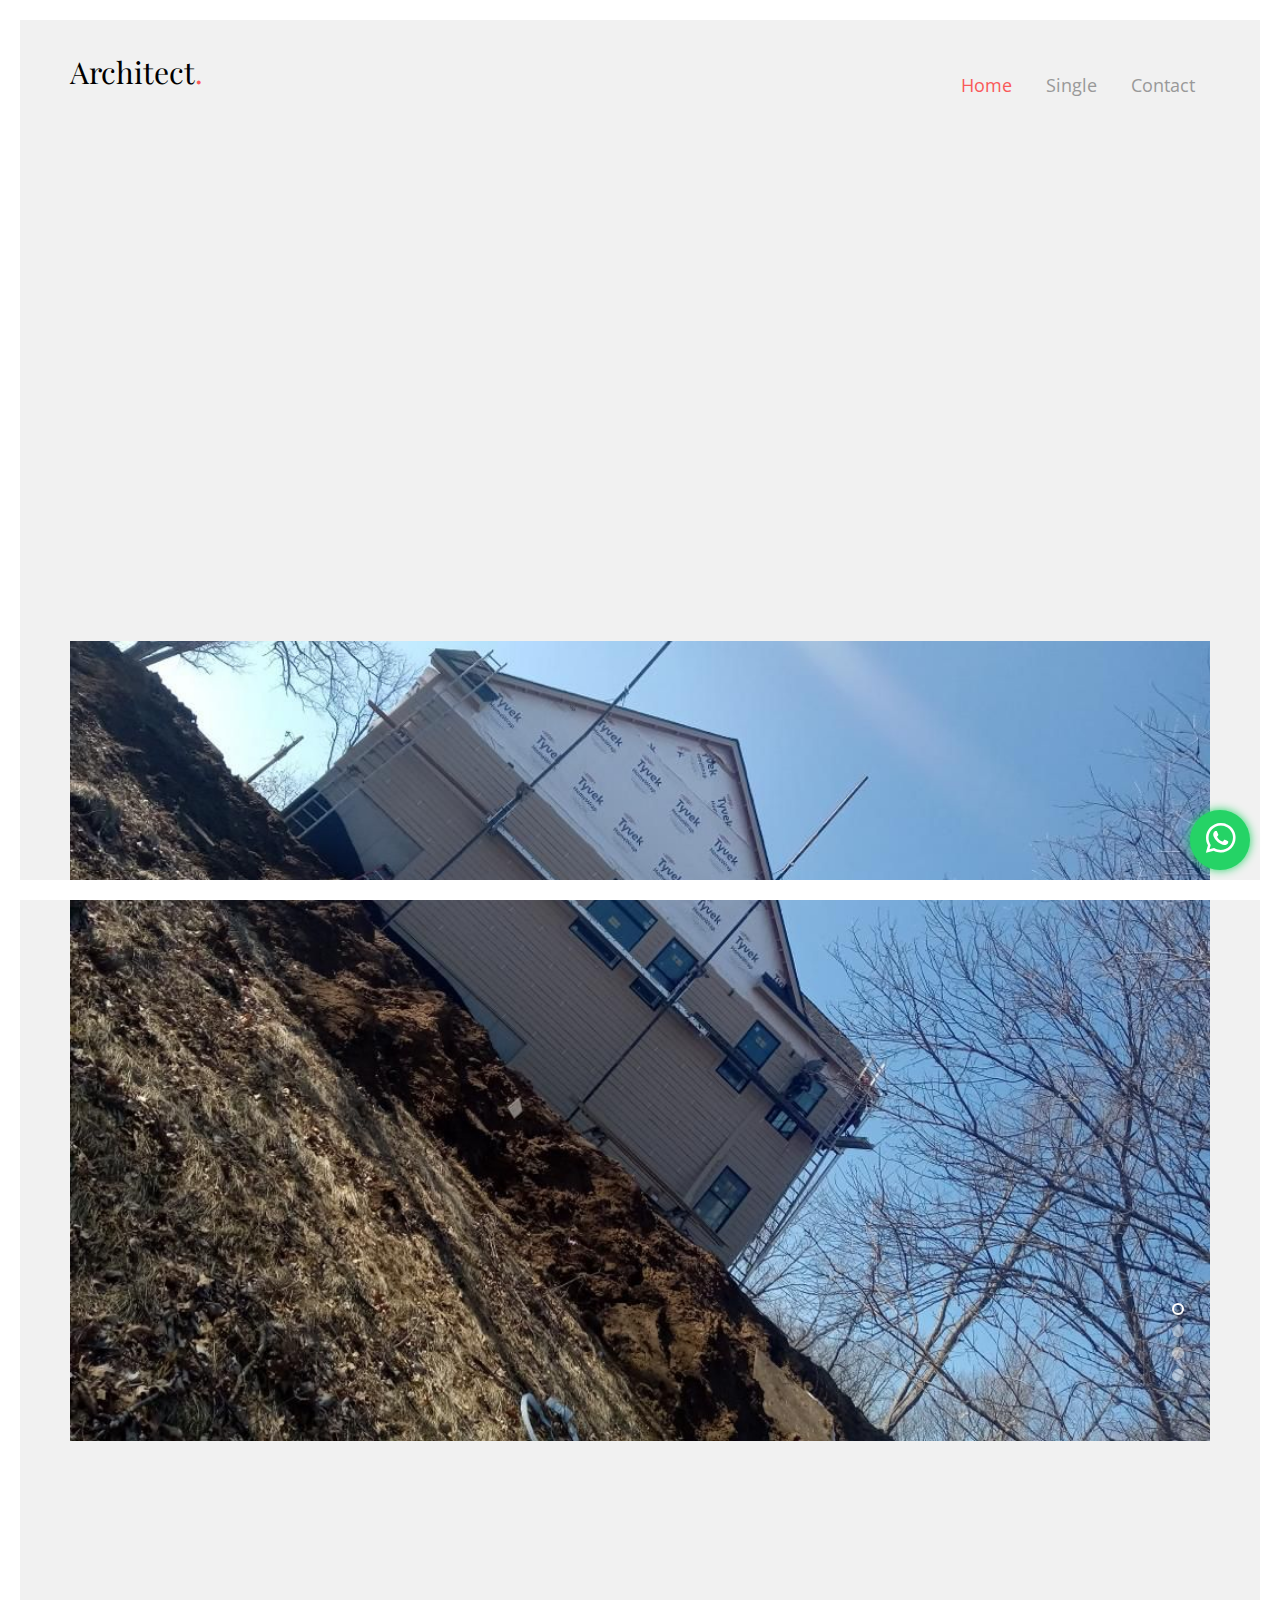
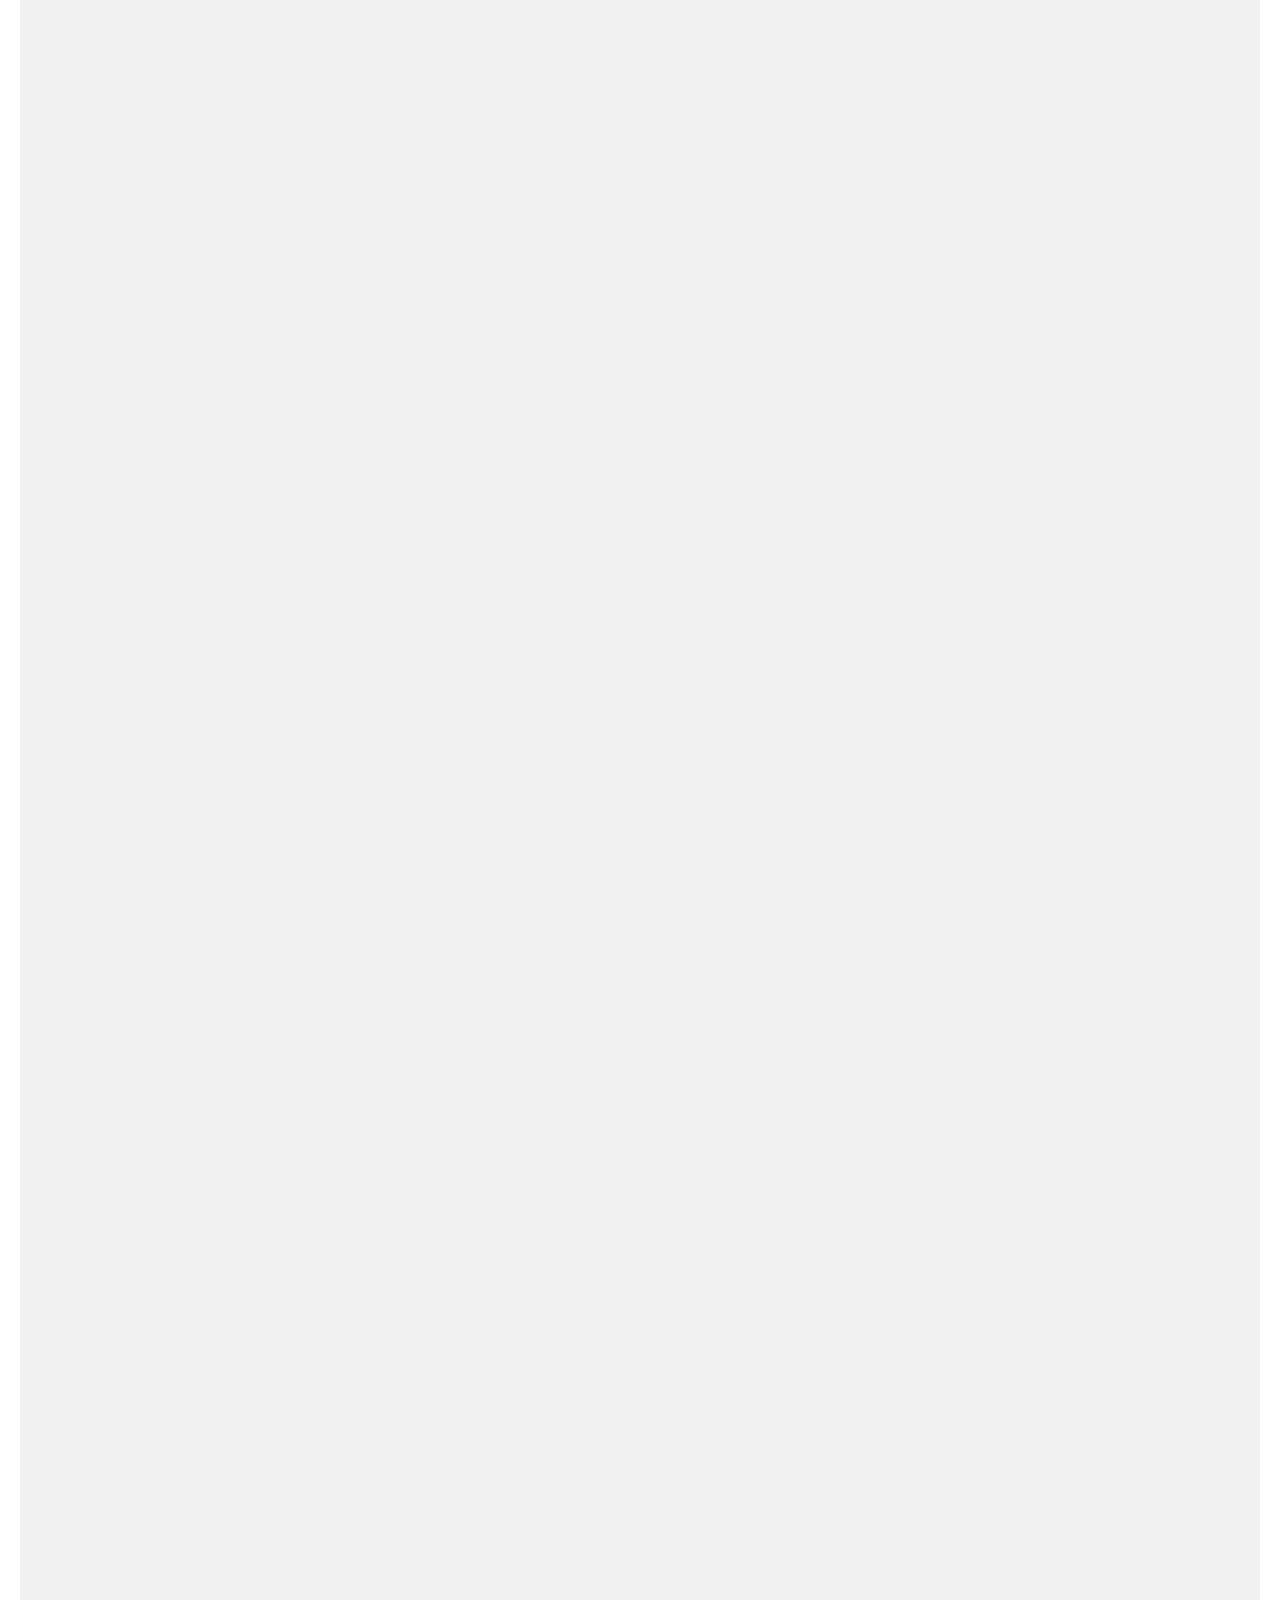
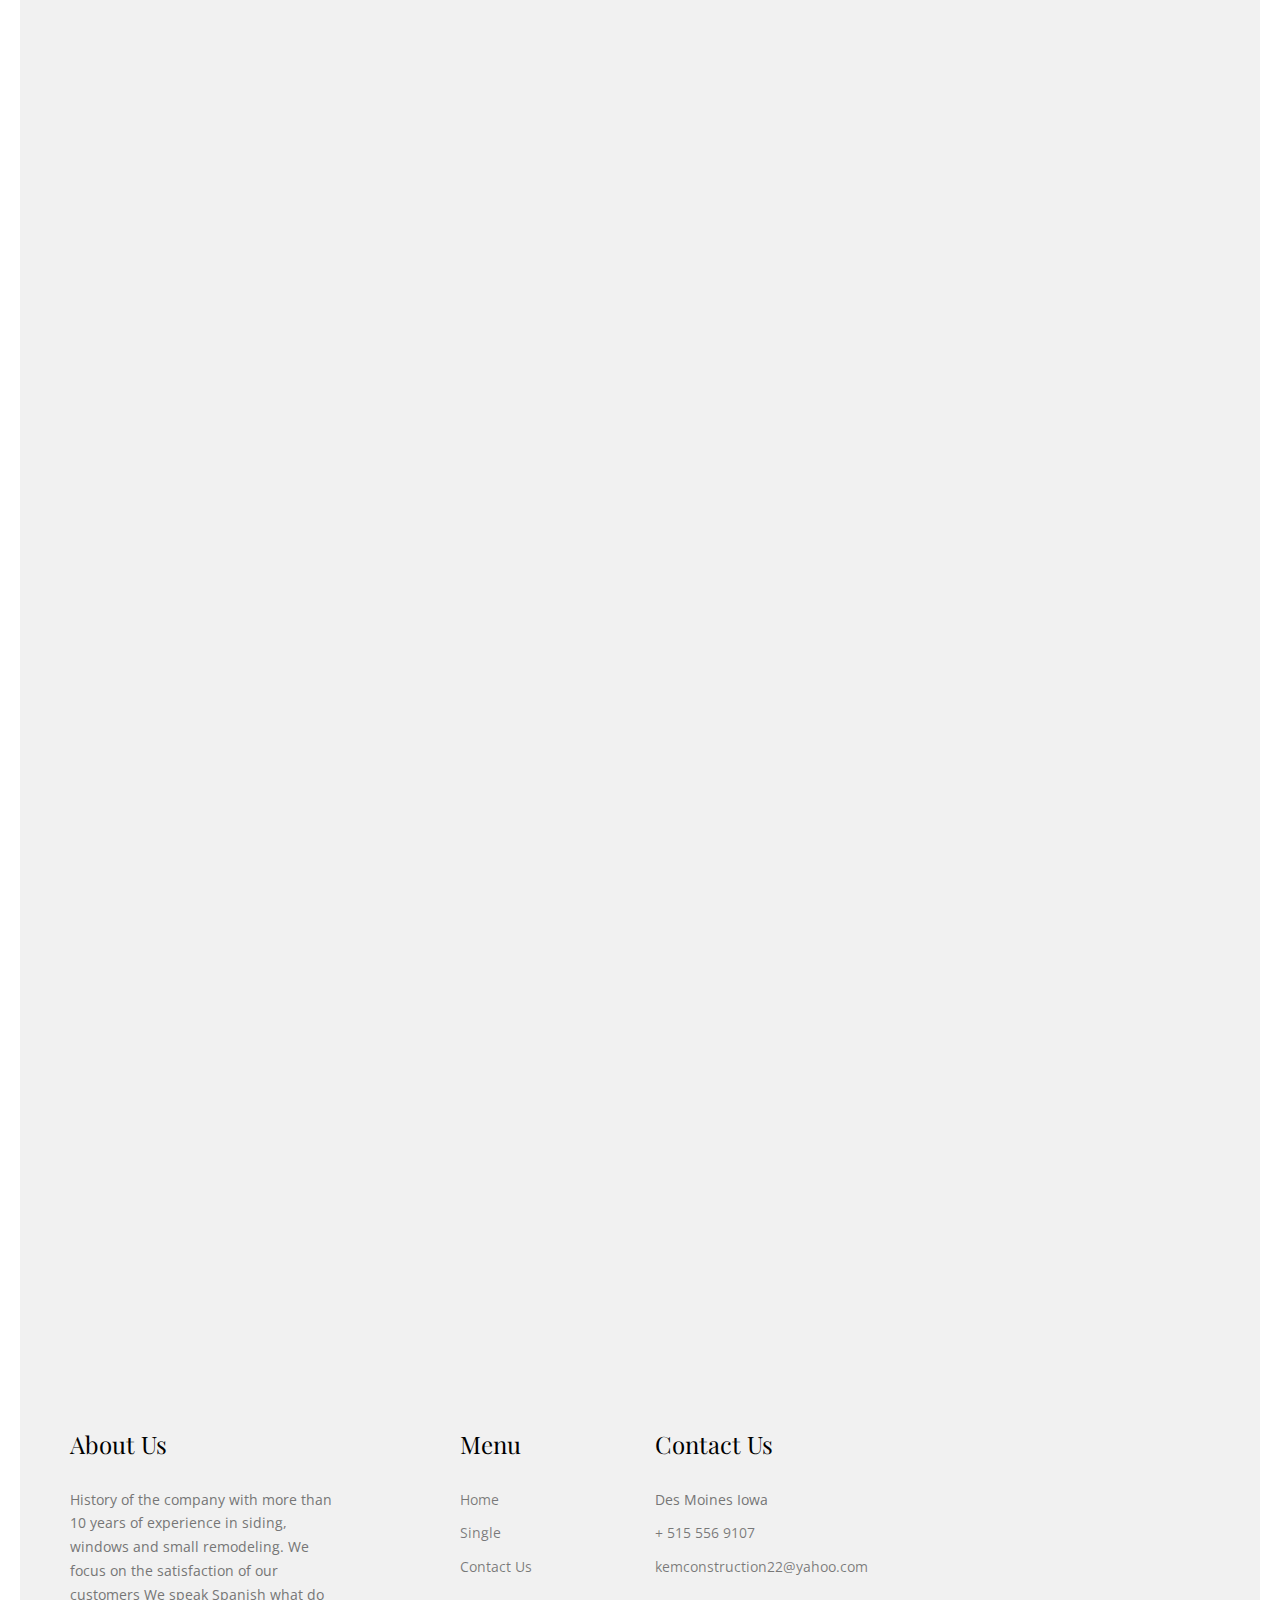
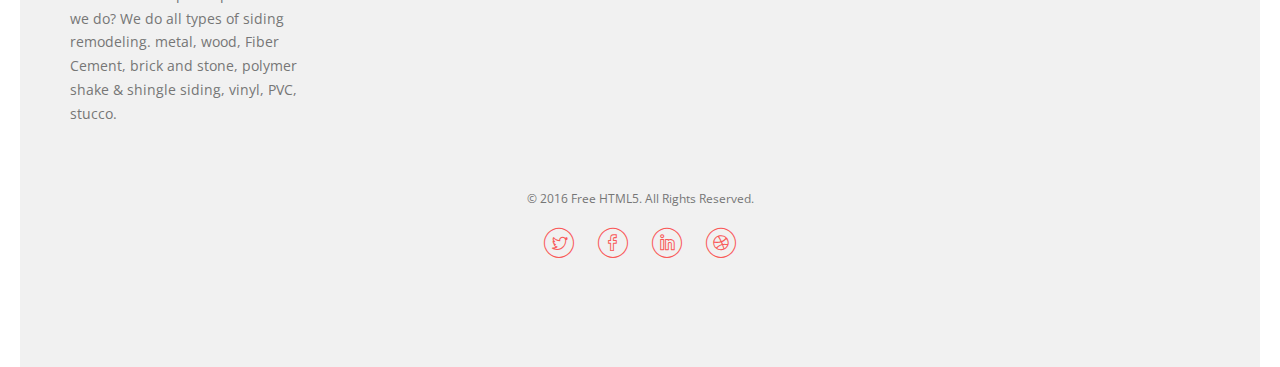
<file: index.html>
<!DOCTYPE HTML>
<html>
	<head>
	<meta charset="utf-8">
	<meta http-equiv="X-UA-Compatible" content="IE=edge">
	<title>Architect &mdash; Free Website Template, Free HTML5 Template by freehtml5.co</title>
	<meta name="viewport" content="width=device-width, initial-scale=1">
	<meta name="description" content="Free HTML5 Website Template by freehtml5.co" />
	<meta name="keywords" content="free website templates, free html5, free template, free bootstrap, free website template, html5, css3, mobile first, responsive" />
	<meta name="author" content="freehtml5.co" />

	<!-- 
	//////////////////////////////////////////////////////

	FREE HTML5 TEMPLATE 
	DESIGNED & DEVELOPED by FreeHTML5.co
		
	Website: 		http://freehtml5.co/
	Email: 			info@freehtml5.co
	Twitter: 		http://twitter.com/fh5co
	Facebook: 		https://www.facebook.com/fh5co

	//////////////////////////////////////////////////////
	 -->

  	<!-- Facebook and Twitter integration -->
	<meta property="og:title" content=""/>
	<meta property="og:image" content=""/>
	<meta property="og:url" content=""/>
	<meta property="og:site_name" content=""/>
	<meta property="og:description" content=""/>
	<meta name="twitter:title" content="" />
	<meta name="twitter:image" content="" />
	<meta name="twitter:url" content="" />
	<meta name="twitter:card" content="" />

	<link href="https://fonts.googleapis.com/css?family=Open+Sans|Playfair+Display" rel="stylesheet">
	
	<!-- Animate.css -->
	<link rel="stylesheet" href="css/animate.css">
	<!-- Icomoon Icon Fonts-->
	<link rel="stylesheet" href="css/icomoon.css">
	<!-- Bootstrap  -->
	<link rel="stylesheet" href="css/bootstrap.css">

	<!-- Flexslider  -->
	<link rel="stylesheet" href="css/flexslider.css">

	<!-- Theme style  -->
	<link rel="stylesheet" href="css/style.css">

	<!-- Modernizr JS -->
	<script src="js/modernizr-2.6.2.min.js"></script>
	<!-- FOR IE9 below -->
	<!--[if lt IE 9]>
	<script src="js/respond.min.js"></script>
	<![endif]-->

	</head>
	<body>
		
	<div class="fh5co-loader"></div>
	
	<div id="page">
	<nav class="fh5co-nav" role="navigation">
		<div class="container">
			<div class="top-menu">
				<div class="row">
					<div class="col-sm-2">
						<div id="fh5co-logo"><a href="index.html">Architect<span>.</span></a></div>
					</div>
					<div class="col-sm-10 text-right menu-1">
						<ul>
							<li class="active"><a href="index.html">Home</a></li>
							<li><a href="single.html">Single</a></li>
						
							<li><a href="contact.html">Contact</a></li>
						</ul>
					</div>
				</div>
				
			</div>
		</div>
	</nav>
	<div class="container">
		<div id="fh5co-intro">
			<div class="row animate-box">
				<div class="col-md-8 col-md-offset-2 col-md-pull-2">
					<h2>History of the company with more than 10 years of experience in siding, windows and small remodeling.
						We focus on the satisfaction of our customers
						We speak Spanish
						
						what do we do? 
						We do all types of siding remodeling. metal, wood, Fiber Cement, brick and stone, polymer shake & shingle siding, vinyl, PVC, stucco.
						</h2>
				</div>
			</div>
		</div>
		<aside id="fh5co-hero">
			<div class="flexslider">
				<ul class="slides">
			   	<li style="background-image: url(./images/1.jpg); object-fit: cover; ">
			   		<div class="overlay"></div>
			   		<div class="container-fluid">
			   			<div class="row">
				   			<div class="col-md-6 col-xs-8 col-md-offset-1 slider-text">
				   				<div class="slider-text-inner">
				   					<h1><a href="#">Best showcase for architecture</a></h1>
										<h2>Free html5 templates Made by <a href="http://freehtml5.co/" target="_blank">freehtml5.co</a></h2>
				   				</div>
				   			</div>
				   		</div>
			   		</div>
			   	</li>
			   	<li style="background-image: url(./images/2.jpg); object-fit: cover;">
			   		<div class="overlay"></div>
			   		<div class="container-fluid">
			   			<div class="row">
				   			<div class="col-md-6 col-xs-8 col-md-offset-1 slider-text">
				   				<div class="slider-text-inner">
				   					<h1><a href="#">Best showcase for architecture</a></h1>
										<h2>Free html5 templates Made by <a href="http://freehtml5.co/" target="_blank">freehtml5.co</a></h2>
				   				</div>
				   			</div>
				   		</div>
			   		</div>
			   	</li>
			   	<li style="background-image: url(./images/3.jpg); object-fit: cover;">
			   		<div class="overlay"></div>
			   		<div class="container-fluid">
			   			<div class="row">
				   			<div class="col-md-6 col-xs-8 col-md-offset-1 slider-text">
				   				<div class="slider-text-inner">
				   					<h1><a href="#">Best showcase for architecture</a></h1>
										<h2>Free html5 templates Made by <a href="http://freehtml5.co/" target="_blank">freehtml5.co</a></h2>
				   				</div>
				   			</div>
				   		</div>
			   		</div>
			   	</li>
			   	<li style="background-image: url(./images/4.jpg); object-fit: cover;">
			   		<div class="overlay"></div>
			   		<div class="container-fluid">
			   			<div class="row">
				   			<div class="col-md-6 col-xs-8 col-md-offset-1 slider-text">
				   				<div class="slider-text-inner">
				   					<h1><a href="#">Best showcase for architecture</a></h1>
										<h2>Free html5 templates Made by <a href="http://freehtml5.co/" target="_blank">freehtml5.co</a></h2>
				   				</div>
				   			</div>
				   		</div>
			   		</div>
			   	</li>	   	
			  	</ul>
		  	</div>
		</aside>
		<div id="fh5co-portfolio">
			<div class="row nopadding">
				<div class="col-md-6 padding-right">
					<div class="row">
						<div class="col-md-12 animate-box">
							<a href="single.html" class="portfolio-grid">
								<img src="./images/1.jpg" class="img-responsive" alt="Free HTML5 Bootstrap Template by FreeHTML5.co">
								<div class="desc">
									<h3>Dublin Arena Architect Project</h3>
									<span>Building, Arena</span>
								</div>
							</a>
						</div>
						<div class="col-md-12 animate-box">
							<a href="single.html" class="portfolio-grid">
								<img src="./images/2.jpg" class="img-responsive" alt="Free HTML5 Bootstrap Template by FreeHTML5.co">
								<div class="desc">
									<h3>Dublin Arena Architect Project</h3>
									<span>Building, Arena</span>
								</div>
							</a>
						</div>
						<div class="col-md-12 animate-box">
							<a href="single.html" class="portfolio-grid">
								<img src="./images/3.jpg" class="img-responsive" alt="Free HTML5 Bootstrap Template by FreeHTML5.co">
								<div class="desc">
									<h3>Dublin Arena Architect Project</h3>
									<span>Building, Arena</span>
								</div>
							</a>
						</div>
						<div class="col-md-12 animate-box">
							<a href="single.html" class="portfolio-grid">
								<img src="./images/10.jpg" class="img-responsive" alt="Free HTML5 Bootstrap Template by FreeHTML5.co">
								<div class="desc">
									<h3>Dublin Arena Architect Project</h3>
									<span>Building, Arena</span>
								</div>
							</a>
						</div>
						<div class="col-md-12 animate-box">
							<a href="single.html" class="portfolio-grid">
								<img src="./images/12.jpg" class="img-responsive" alt="Free HTML5 Bootstrap Template by FreeHTML5.co">
								<div class="desc">
									<h3>Dublin Arena Architect Project</h3>
									<span>Building, Arena</span>
								</div>
							</a>
						</div>
					</div>
				</div>

				<div class="col-md-6 padding-left">
					<div class="row">
						<div class="col-md-12 animate-box">
							<a href="single.html" class="portfolio-grid">
								<img src="./images/4.jpg" class="img-responsive" alt="Free HTML5 Bootstrap Template by FreeHTML5.co">
								<div class="desc">
									<h3>Dublin Arena Architect Project</h3>
									<span>Building, Arena</span>
								</div>
							</a>
						</div>
						<div class="col-md-12 animate-box">
							<a href="single.html" class="portfolio-grid">
								<img src="./images/5.jpg" class="img-responsive" alt="Free HTML5 Bootstrap Template by FreeHTML5.co">
								<div class="desc">
									<h3>Dublin Arena Architect Project</h3>
									<span>Building, Arena</span>
								</div>
							</a>
						</div>
						<div class="col-md-12 animate-box">
							<a href="single.html" class="portfolio-grid">
								<img src="./images/6.jpg" class="img-responsive" alt="Free HTML5 Bootstrap Template by FreeHTML5.co">
								<div class="desc">
									<h3>Dublin Arena Architect Project</h3>
									<span>Building, Arena</span>
								</div>
							</a>
						</div>
						<div class="col-md-12 animate-box">
							<a href="single.html" class="portfolio-grid">
								<img src="./images/11.jpg" class="img-responsive" alt="Free HTML5 Bootstrap Template by FreeHTML5.co">
								<div class="desc">
									<h3>Dublin Arena Architect Project</h3>
									<span>Building, Arena</span>
								</div>
							</a>
						</div>

				
						

					</div>
				</div>
			</div>
		</div>
	</div><!-- END container -->
	<div>
	
		
		<a href="https://wa.me/+15159859830" class="whatsapp" target="_blank"> <i class="icon-whatsapp"></i></a>
	</div>
	<div class="container">
		<footer id="fh5co-footer" role="contentinfo">
			<div class="row">
				<div class="col-md-3 fh5co-widget">
					<h4>About Us</h4>
					<p>History of the company with more than 10 years of experience in siding, windows and small remodeling.
						We focus on the satisfaction of our customers
						We speak Spanish
						
						what do we do? 
						We do all types of siding remodeling. metal, wood, Fiber Cement, brick and stone, polymer shake & shingle siding, vinyl, PVC, stucco.
						</p>
				</div>
				

				<div class="col-md-3 col-md-push-1">
					<h4>Menu</h4>
					<ul class="fh5co-footer-links">
						<li><a href="index.html">Home</a></li>
						<li><a href="single.html">Single</a></li>
						<li><a href="contact.html">Contact Us</a></li>
					
					</ul>
				</div>

				<div class="col-md-3">
					<h4>Contact Us</h4>
					<ul class="fh5co-footer-links">
						<li>Des Moines Iowa</li>
						<li><a href="tel://5155569107">+ 515 556 9107
						</a></li>
						<li><a href="mailto:kemconstruction22@yahoo.com">kemconstruction22@yahoo.com</a></li>
					</ul>
				</div>

			</div>

			<div class="row copyright">
				<div class="col-md-12 text-center">
					<p>
						<small class="block">&copy; 2016 Free HTML5. All Rights Reserved.</small> 
					</p>
					<p>
						<ul class="fh5co-social-icons">
							<li><a href="#"><i class="icon-twitter"></i></a></li>
							<li><a href="#"><i class="icon-facebook"></i></a></li>
							<li><a href="#"><i class="icon-linkedin"></i></a></li>
							<li><a href="#"><i class="icon-dribbble"></i></a></li>
						</ul>
					</p>
				</div>
			</div>
	
		</footer>
	</div><!-- END container -->
	</div>

	
	
	<!-- jQuery -->
	<script src="js/jquery.min.js"></script>
	<!-- jQuery Easing -->
	<script src="js/jquery.easing.1.3.js"></script>
	<!-- Bootstrap -->
	<script src="js/bootstrap.min.js"></script>
	<!-- Waypoints -->
	<script src="js/jquery.waypoints.min.js"></script>
	<!-- Flexslider -->
	<script src="js/jquery.flexslider-min.js"></script>
	<!-- Sticky Kit -->
	<script src="js/sticky-kit.min.js"></script>
	<!-- Main -->
	<script src="js/main.js"></script>

	</body>
</html>
</file>
<file: css/icomoon.css>
@font-face {
  font-family: 'icomoon';
  src:  url('fonts/icomoon.eot?5j2n32');
  src:  url('fonts/icomoon.eot?5j2n32#iefix') format('embedded-opentype'),
    url('fonts/icomoon.ttf?5j2n32') format('truetype'),
    url('fonts/icomoon.woff?5j2n32') format('woff'),
    url('fonts/icomoon.svg?5j2n32#icomoon') format('svg');
  font-weight: normal;
  font-style: normal;
}

[class^="icon-"], [class*=" icon-"] {
  /* use !important to prevent issues with browser extensions that change fonts */
  font-family: 'icomoon' !important;
  speak: none;
  font-style: normal;
  font-weight: normal;
  font-variant: normal;
  text-transform: none;
  line-height: 1;

  /* Better Font Rendering =========== */
  -webkit-font-smoothing: antialiased;
  -moz-osx-font-smoothing: grayscale;
}

.icon-eye2:before {
  content: "\e064";
}
.icon-paper-clip:before {
  content: "\e065";
}
.icon-mail5:before {
  content: "\e066";
}
.icon-toggle:before {
  content: "\e067";
}
.icon-layout:before {
  content: "\e068";
}
.icon-link2:before {
  content: "\e069";
}
.icon-bell2:before {
  content: "\e06a";
}
.icon-lock3:before {
  content: "\e06b";
}
.icon-unlock:before {
  content: "\e06c";
}
.icon-ribbon2:before {
  content: "\e06d";
}
.icon-image2:before {
  content: "\e06e";
}
.icon-signal:before {
  content: "\e06f";
}
.icon-target3:before {
  content: "\e070";
}
.icon-clipboard3:before {
  content: "\e071";
}
.icon-clock3:before {
  content: "\e072";
}
.icon-watch:before {
  content: "\e073";
}
.icon-air-play:before {
  content: "\e074";
}
.icon-camera3:before {
  content: "\e075";
}
.icon-video2:before {
  content: "\e076";
}
.icon-disc:before {
  content: "\e077";
}
.icon-printer3:before {
  content: "\e078";
}
.icon-monitor:before {
  content: "\e079";
}
.icon-server:before {
  content: "\e07a";
}
.icon-cog2:before {
  content: "\e07b";
}
.icon-heart3:before {
  content: "\e07c";
}
.icon-paragraph:before {
  content: "\e07d";
}
.icon-align-justify:before {
  content: "\e07e";
}
.icon-align-left:before {
  content: "\e07f";
}
.icon-align-center:before {
  content: "\e080";
}
.icon-align-right:before {
  content: "\e081";
}
.icon-book2:before {
  content: "\e082";
}
.icon-layers2:before {
  content: "\e083";
}
.icon-stack2:before {
  content: "\e084";
}
.icon-stack-2:before {
  content: "\e085";
}
.icon-paper:before {
  content: "\e086";
}
.icon-paper-stack:before {
  content: "\e087";
}
.icon-search3:before {
  content: "\e088";
}
.icon-zoom-in2:before {
  content: "\e089";
}
.icon-zoom-out2:before {
  content: "\e08a";
}
.icon-reply2:before {
  content: "\e08b";
}
.icon-circle-plus:before {
  content: "\e08c";
}
.icon-circle-minus:before {
  content: "\e08d";
}
.icon-circle-check:before {
  content: "\e08e";
}
.icon-circle-cross:before {
  content: "\e08f";
}
.icon-square-plus:before {
  content: "\e090";
}
.icon-square-minus:before {
  content: "\e091";
}
.icon-square-check:before {
  content: "\e092";
}
.icon-square-cross:before {
  content: "\e093";
}
.icon-microphone:before {
  content: "\e094";
}
.icon-record:before {
  content: "\e095";
}
.icon-skip-back:before {
  content: "\e096";
}
.icon-rewind:before {
  content: "\e097";
}
.icon-play4:before {
  content: "\e098";
}
.icon-pause3:before {
  content: "\e099";
}
.icon-stop3:before {
  content: "\e09a";
}
.icon-fast-forward:before {
  content: "\e09b";
}
.icon-skip-forward:before {
  content: "\e09c";
}
.icon-shuffle2:before {
  content: "\e09d";
}
.icon-repeat:before {
  content: "\e09e";
}
.icon-folder2:before {
  content: "\e09f";
}
.icon-umbrella:before {
  content: "\e0a0";
}
.icon-moon:before {
  content: "\e0a1";
}
.icon-thermometer:before {
  content: "\e0a2";
}
.icon-drop:before {
  content: "\e0a3";
}
.icon-sun2:before {
  content: "\e0a4";
}
.icon-cloud3:before {
  content: "\e0a5";
}
.icon-cloud-upload2:before {
  content: "\e0a6";
}
.icon-cloud-download2:before {
  content: "\e0a7";
}
.icon-upload4:before {
  content: "\e0a8";
}
.icon-download4:before {
  content: "\e0a9";
}
.icon-location3:before {
  content: "\e0aa";
}
.icon-location-2:before {
  content: "\e0ab";
}
.icon-map3:before {
  content: "\e0ac";
}
.icon-battery:before {
  content: "\e0ad";
}
.icon-head:before {
  content: "\e0ae";
}
.icon-briefcase3:before {
  content: "\e0af";
}
.icon-speech-bubble:before {
  content: "\e0b0";
}
.icon-anchor2:before {
  content: "\e0b1";
}
.icon-globe2:before {
  content: "\e0b2";
}
.icon-box:before {
  content: "\e0b3";
}
.icon-reload:before {
  content: "\e0b4";
}
.icon-share3:before {
  content: "\e0b5";
}
.icon-marquee:before {
  content: "\e0b6";
}
.icon-marquee-plus:before {
  content: "\e0b7";
}
.icon-marquee-minus:before {
  content: "\e0b8";
}
.icon-tag:before {
  content: "\e0b9";
}
.icon-power2:before {
  content: "\e0ba";
}
.icon-command2:before {
  content: "\e0bb";
}
.icon-alt:before {
  content: "\e0bc";
}
.icon-esc:before {
  content: "\e0bd";
}
.icon-bar-graph:before {
  content: "\e0be";
}
.icon-bar-graph-2:before {
  content: "\e0bf";
}
.icon-pie-graph:before {
  content: "\e0c0";
}
.icon-star:before {
  content: "\e0c1";
}
.icon-arrow-left3:before {
  content: "\e0c2";
}
.icon-arrow-right3:before {
  content: "\e0c3";
}
.icon-arrow-up3:before {
  content: "\e0c4";
}
.icon-arrow-down3:before {
  content: "\e0c5";
}
.icon-volume:before {
  content: "\e0c6";
}
.icon-mute:before {
  content: "\e0c7";
}
.icon-content-right:before {
  content: "\e100";
}
.icon-content-left:before {
  content: "\e101";
}
.icon-grid2:before {
  content: "\e102";
}
.icon-grid-2:before {
  content: "\e103";
}
.icon-columns:before {
  content: "\e104";
}
.icon-loader:before {
  content: "\e105";
}
.icon-bag:before {
  content: "\e106";
}
.icon-ban:before {
  content: "\e107";
}
.icon-flag3:before {
  content: "\e108";
}
.icon-trash:before {
  content: "\e109";
}
.icon-expand2:before {
  content: "\e110";
}
.icon-contract:before {
  content: "\e111";
}
.icon-maximize:before {
  content: "\e112";
}
.icon-minimize:before {
  content: "\e113";
}
.icon-plus2:before {
  content: "\e114";
}
.icon-minus2:before {
  content: "\e115";
}
.icon-check:before {
  content: "\e116";
}
.icon-cross2:before {
  content: "\e117";
}
.icon-move:before {
  content: "\e118";
}
.icon-delete:before {
  content: "\e119";
}
.icon-menu5:before {
  content: "\e120";
}
.icon-archive:before {
  content: "\e121";
}
.icon-inbox:before {
  content: "\e122";
}
.icon-outbox:before {
  content: "\e123";
}
.icon-file:before {
  content: "\e124";
}
.icon-file-add:before {
  content: "\e125";
}
.icon-file-subtract:before {
  content: "\e126";
}
.icon-help:before {
  content: "\e127";
}
.icon-open:before {
  content: "\e128";
}
.icon-ellipsis:before {
  content: "\e129";
}
.icon-heart4:before {
  content: "\e900";
}
.icon-cloud4:before {
  content: "\e901";
}
.icon-star2:before {
  content: "\e902";
}
.icon-tv2:before {
  content: "\e903";
}
.icon-sound:before {
  content: "\e904";
}
.icon-video3:before {
  content: "\e905";
}
.icon-trash2:before {
  content: "\e906";
}
.icon-user2:before {
  content: "\e907";
}
.icon-key3:before {
  content: "\e908";
}
.icon-search4:before {
  content: "\e909";
}
.icon-settings:before {
  content: "\e90a";
}
.icon-camera4:before {
  content: "\e90b";
}
.icon-tag2:before {
  content: "\e90c";
}
.icon-lock4:before {
  content: "\e90d";
}
.icon-bulb:before {
  content: "\e90e";
}
.icon-pen2:before {
  content: "\e90f";
}
.icon-diamond:before {
  content: "\e910";
}
.icon-display2:before {
  content: "\e911";
}
.icon-location4:before {
  content: "\e912";
}
.icon-eye3:before {
  content: "\e913";
}
.icon-bubble3:before {
  content: "\e914";
}
.icon-stack3:before {
  content: "\e915";
}
.icon-cup:before {
  content: "\e916";
}
.icon-phone3:before {
  content: "\e917";
}
.icon-news:before {
  content: "\e918";
}
.icon-mail6:before {
  content: "\e919";
}
.icon-like:before {
  content: "\e91a";
}
.icon-photo:before {
  content: "\e91b";
}
.icon-note:before {
  content: "\e91c";
}
.icon-clock4:before {
  content: "\e91d";
}
.icon-paperplane:before {
  content: "\e91e";
}
.icon-params:before {
  content: "\e91f";
}
.icon-banknote:before {
  content: "\e920";
}
.icon-data:before {
  content: "\e921";
}
.icon-music2:before {
  content: "\e922";
}
.icon-megaphone2:before {
  content: "\e923";
}
.icon-study:before {
  content: "\e924";
}
.icon-lab2:before {
  content: "\e925";
}
.icon-food:before {
  content: "\e926";
}
.icon-t-shirt:before {
  content: "\e927";
}
.icon-fire2:before {
  content: "\e928";
}
.icon-clip:before {
  content: "\e929";
}
.icon-shop:before {
  content: "\e92a";
}
.icon-calendar3:before {
  content: "\e92b";
}
.icon-wallet2:before {
  content: "\e92c";
}
.icon-vynil:before {
  content: "\e92d";
}
.icon-truck2:before {
  content: "\e92e";
}
.icon-world:before {
  content: "\e92f";
}
.icon-mobile:before {
  content: "\e000";
}
.icon-laptop:before {
  content: "\e001";
}
.icon-desktop:before {
  content: "\e002";
}
.icon-tablet:before {
  content: "\e003";
}
.icon-phone:before {
  content: "\e004";
}
.icon-document:before {
  content: "\e005";
}
.icon-documents:before {
  content: "\e006";
}
.icon-search:before {
  content: "\e007";
}
.icon-clipboard:before {
  content: "\e008";
}
.icon-newspaper:before {
  content: "\e009";
}
.icon-notebook:before {
  content: "\e00a";
}
.icon-book-open:before {
  content: "\e00b";
}
.icon-browser:before {
  content: "\e00c";
}
.icon-calendar:before {
  content: "\e00d";
}
.icon-presentation:before {
  content: "\e00e";
}
.icon-picture:before {
  content: "\e00f";
}
.icon-pictures:before {
  content: "\e010";
}
.icon-video:before {
  content: "\e011";
}
.icon-camera:before {
  content: "\e012";
}
.icon-printer:before {
  content: "\e013";
}
.icon-toolbox:before {
  content: "\e014";
}
.icon-briefcase:before {
  content: "\e015";
}
.icon-wallet:before {
  content: "\e016";
}
.icon-gift:before {
  content: "\e017";
}
.icon-bargraph:before {
  content: "\e018";
}
.icon-grid:before {
  content: "\e019";
}
.icon-expand:before {
  content: "\e01a";
}
.icon-focus:before {
  content: "\e01b";
}
.icon-edit:before {
  content: "\e01c";
}
.icon-adjustments:before {
  content: "\e01d";
}
.icon-ribbon:before {
  content: "\e01e";
}
.icon-hourglass:before {
  content: "\e01f";
}
.icon-lock:before {
  content: "\e020";
}
.icon-megaphone:before {
  content: "\e021";
}
.icon-shield:before {
  content: "\e022";
}
.icon-trophy:before {
  content: "\e023";
}
.icon-flag:before {
  content: "\e024";
}
.icon-map:before {
  content: "\e025";
}
.icon-puzzle:before {
  content: "\e026";
}
.icon-basket:before {
  content: "\e027";
}
.icon-envelope:before {
  content: "\e028";
}
.icon-streetsign:before {
  content: "\e029";
}
.icon-telescope:before {
  content: "\e02a";
}
.icon-gears:before {
  content: "\e02b";
}
.icon-key:before {
  content: "\e02c";
}
.icon-paperclip:before {
  content: "\e02d";
}
.icon-attachment:before {
  content: "\e02e";
}
.icon-pricetags:before {
  content: "\e02f";
}
.icon-lightbulb:before {
  content: "\e030";
}
.icon-layers:before {
  content: "\e031";
}
.icon-pencil:before {
  content: "\e032";
}
.icon-tools:before {
  content: "\e033";
}
.icon-tools-2:before {
  content: "\e034";
}
.icon-scissors:before {
  content: "\e035";
}
.icon-paintbrush:before {
  content: "\e036";
}
.icon-magnifying-glass:before {
  content: "\e037";
}
.icon-circle-compass:before {
  content: "\e038";
}
.icon-linegraph:before {
  content: "\e039";
}
.icon-mic:before {
  content: "\e03a";
}
.icon-strategy:before {
  content: "\e03b";
}
.icon-beaker:before {
  content: "\e03c";
}
.icon-caution:before {
  content: "\e03d";
}
.icon-recycle:before {
  content: "\e03e";
}
.icon-anchor:before {
  content: "\e03f";
}
.icon-profile-male:before {
  content: "\e040";
}
.icon-profile-female:before {
  content: "\e041";
}
.icon-bike:before {
  content: "\e042";
}
.icon-wine:before {
  content: "\e043";
}
.icon-hotairballoon:before {
  content: "\e044";
}
.icon-globe:before {
  content: "\e045";
}
.icon-genius:before {
  content: "\e046";
}
.icon-map-pin:before {
  content: "\e047";
}
.icon-dial:before {
  content: "\e048";
}
.icon-chat:before {
  content: "\e049";
}
.icon-heart:before {
  content: "\e04a";
}
.icon-cloud:before {
  content: "\e04b";
}
.icon-upload:before {
  content: "\e04c";
}
.icon-download:before {
  content: "\e04d";
}
.icon-target:before {
  content: "\e04e";
}
.icon-hazardous:before {
  content: "\e04f";
}
.icon-piechart:before {
  content: "\e050";
}
.icon-speedometer:before {
  content: "\e051";
}
.icon-global:before {
  content: "\e052";
}
.icon-compass:before {
  content: "\e053";
}
.icon-lifesaver:before {
  content: "\e054";
}
.icon-clock:before {
  content: "\e055";
}
.icon-aperture:before {
  content: "\e056";
}
.icon-quote:before {
  content: "\e057";
}
.icon-scope:before {
  content: "\e058";
}
.icon-alarmclock:before {
  content: "\e059";
}
.icon-refresh:before {
  content: "\e05a";
}
.icon-happy:before {
  content: "\e05b";
}
.icon-sad:before {
  content: "\e05c";
}
.icon-facebook:before {
  content: "\e05d";
}
.icon-twitter:before {
  content: "\e05e";
}
.icon-googleplus:before {
  content: "\e05f";
}
.icon-rss:before {
  content: "\e060";
}
.icon-tumblr:before {
  content: "\e061";
}
.icon-linkedin:before {
  content: "\e062";
}
.icon-dribbble:before {
  content: "\e063";
}
.icon-home:before {
  content: "\e930";
}
.icon-home2:before {
  content: "\e931";
}
.icon-home3:before {
  content: "\e932";
}
.icon-office:before {
  content: "\e933";
}
.icon-newspaper2:before {
  content: "\e934";
}
.icon-pencil2:before {
  content: "\e935";
}
.icon-pencil22:before {
  content: "\e936";
}
.icon-quill:before {
  content: "\e937";
}
.icon-pen:before {
  content: "\e938";
}
.icon-blog:before {
  content: "\e939";
}
.icon-eyedropper:before {
  content: "\e93a";
}
.icon-droplet:before {
  content: "\e93b";
}
.icon-paint-format:before {
  content: "\e93c";
}
.icon-image:before {
  content: "\e93d";
}
.icon-images:before {
  content: "\e93e";
}
.icon-camera2:before {
  content: "\e93f";
}
.icon-headphones:before {
  content: "\e940";
}
.icon-music:before {
  content: "\e941";
}
.icon-play:before {
  content: "\e942";
}
.icon-film:before {
  content: "\e943";
}
.icon-video-camera:before {
  content: "\e944";
}
.icon-dice:before {
  content: "\e945";
}
.icon-pacman:before {
  content: "\e946";
}
.icon-spades:before {
  content: "\e947";
}
.icon-clubs:before {
  content: "\e948";
}
.icon-diamonds:before {
  content: "\e949";
}
.icon-bullhorn:before {
  content: "\e94a";
}
.icon-connection:before {
  content: "\e94b";
}
.icon-podcast:before {
  content: "\e94c";
}
.icon-feed:before {
  content: "\e94d";
}
.icon-mic2:before {
  content: "\e94e";
}
.icon-book:before {
  content: "\e94f";
}
.icon-books:before {
  content: "\e950";
}
.icon-library:before {
  content: "\e951";
}
.icon-file-text:before {
  content: "\e952";
}
.icon-profile:before {
  content: "\e953";
}
.icon-file-empty:before {
  content: "\e954";
}
.icon-files-empty:before {
  content: "\e955";
}
.icon-file-text2:before {
  content: "\e956";
}
.icon-file-picture:before {
  content: "\e957";
}
.icon-file-music:before {
  content: "\e958";
}
.icon-file-play:before {
  content: "\e959";
}
.icon-file-video:before {
  content: "\e95a";
}
.icon-file-zip:before {
  content: "\e95b";
}
.icon-copy:before {
  content: "\e95c";
}
.icon-paste:before {
  content: "\e95d";
}
.icon-stack:before {
  content: "\e95e";
}
.icon-folder:before {
  content: "\e95f";
}
.icon-folder-open:before {
  content: "\e960";
}
.icon-folder-plus:before {
  content: "\e961";
}
.icon-folder-minus:before {
  content: "\e962";
}
.icon-folder-download:before {
  content: "\e963";
}
.icon-folder-upload:before {
  content: "\e964";
}
.icon-price-tag:before {
  content: "\e965";
}
.icon-price-tags:before {
  content: "\e966";
}
.icon-barcode:before {
  content: "\e967";
}
.icon-qrcode:before {
  content: "\e968";
}
.icon-ticket:before {
  content: "\e969";
}
.icon-cart:before {
  content: "\e96a";
}
.icon-coin-dollar:before {
  content: "\e96b";
}
.icon-coin-euro:before {
  content: "\e96c";
}
.icon-coin-pound:before {
  content: "\e96d";
}
.icon-coin-yen:before {
  content: "\e96e";
}
.icon-credit-card:before {
  content: "\e96f";
}
.icon-calculator:before {
  content: "\e970";
}
.icon-lifebuoy:before {
  content: "\e971";
}
.icon-phone2:before {
  content: "\e972";
}
.icon-phone-hang-up:before {
  content: "\e973";
}
.icon-address-book:before {
  content: "\e974";
}
.icon-envelop:before {
  content: "\e975";
}
.icon-pushpin:before {
  content: "\e976";
}
.icon-location:before {
  content: "\e977";
}
.icon-location2:before {
  content: "\e978";
}
.icon-compass2:before {
  content: "\e979";
}
.icon-compass22:before {
  content: "\e97a";
}
.icon-map2:before {
  content: "\e97b";
}
.icon-map22:before {
  content: "\e97c";
}
.icon-history:before {
  content: "\e97d";
}
.icon-clock2:before {
  content: "\e97e";
}
.icon-clock22:before {
  content: "\e97f";
}
.icon-alarm:before {
  content: "\e980";
}
.icon-bell:before {
  content: "\e981";
}
.icon-stopwatch:before {
  content: "\e982";
}
.icon-calendar2:before {
  content: "\e983";
}
.icon-printer2:before {
  content: "\e984";
}
.icon-keyboard:before {
  content: "\e985";
}
.icon-display:before {
  content: "\e986";
}
.icon-laptop2:before {
  content: "\e987";
}
.icon-mobile2:before {
  content: "\e988";
}
.icon-mobile22:before {
  content: "\e989";
}
.icon-tablet2:before {
  content: "\e98a";
}
.icon-tv:before {
  content: "\e98b";
}
.icon-drawer:before {
  content: "\e98c";
}
.icon-drawer2:before {
  content: "\e98d";
}
.icon-box-add:before {
  content: "\e98e";
}
.icon-box-remove:before {
  content: "\e98f";
}
.icon-download3:before {
  content: "\e990";
}
.icon-upload2:before {
  content: "\e991";
}
.icon-floppy-disk:before {
  content: "\e992";
}
.icon-drive:before {
  content: "\e993";
}
.icon-database:before {
  content: "\e994";
}
.icon-undo:before {
  content: "\e995";
}
.icon-redo:before {
  content: "\e996";
}
.icon-undo2:before {
  content: "\e997";
}
.icon-redo2:before {
  content: "\e998";
}
.icon-forward:before {
  content: "\e999";
}
.icon-reply:before {
  content: "\e99a";
}
.icon-bubble:before {
  content: "\e99b";
}
.icon-bubbles:before {
  content: "\e99c";
}
.icon-bubbles2:before {
  content: "\e99d";
}
.icon-bubble2:before {
  content: "\e99e";
}
.icon-bubbles3:before {
  content: "\e99f";
}
.icon-bubbles4:before {
  content: "\e9a0";
}
.icon-user:before {
  content: "\e9a1";
}
.icon-users:before {
  content: "\e9a2";
}
.icon-user-plus:before {
  content: "\e9a3";
}
.icon-user-minus:before {
  content: "\e9a4";
}
.icon-user-check:before {
  content: "\e9a5";
}
.icon-user-tie:before {
  content: "\e9a6";
}
.icon-quotes-left:before {
  content: "\e9a7";
}
.icon-quotes-right:before {
  content: "\e9a8";
}
.icon-hour-glass:before {
  content: "\e9a9";
}
.icon-spinner:before {
  content: "\e9aa";
}
.icon-spinner2:before {
  content: "\e9ab";
}
.icon-spinner3:before {
  content: "\e9ac";
}
.icon-spinner4:before {
  content: "\e9ad";
}
.icon-spinner5:before {
  content: "\e9ae";
}
.icon-spinner6:before {
  content: "\e9af";
}
.icon-spinner7:before {
  content: "\e9b0";
}
.icon-spinner8:before {
  content: "\e9b1";
}
.icon-spinner9:before {
  content: "\e9b2";
}
.icon-spinner10:before {
  content: "\e9b3";
}
.icon-spinner11:before {
  content: "\e9b4";
}
.icon-binoculars:before {
  content: "\e9b5";
}
.icon-search2:before {
  content: "\e9b6";
}
.icon-zoom-in:before {
  content: "\e9b7";
}
.icon-zoom-out:before {
  content: "\e9b8";
}
.icon-enlarge:before {
  content: "\e9b9";
}
.icon-shrink:before {
  content: "\e9ba";
}
.icon-enlarge2:before {
  content: "\e9bb";
}
.icon-shrink2:before {
  content: "\e9bc";
}
.icon-key2:before {
  content: "\e9bd";
}
.icon-key22:before {
  content: "\e9be";
}
.icon-lock2:before {
  content: "\e9bf";
}
.icon-unlocked:before {
  content: "\e9c0";
}
.icon-wrench:before {
  content: "\e9c1";
}
.icon-equalizer:before {
  content: "\e9c2";
}
.icon-equalizer2:before {
  content: "\e9c3";
}
.icon-cog:before {
  content: "\e9c4";
}
.icon-cogs:before {
  content: "\e9c5";
}
.icon-hammer:before {
  content: "\e9c6";
}
.icon-magic-wand:before {
  content: "\e9c7";
}
.icon-aid-kit:before {
  content: "\e9c8";
}
.icon-bug:before {
  content: "\e9c9";
}
.icon-pie-chart:before {
  content: "\e9ca";
}
.icon-stats-dots:before {
  content: "\e9cb";
}
.icon-stats-bars:before {
  content: "\e9cc";
}
.icon-stats-bars2:before {
  content: "\e9cd";
}
.icon-trophy2:before {
  content: "\e9ce";
}
.icon-gift2:before {
  content: "\e9cf";
}
.icon-glass:before {
  content: "\e9d0";
}
.icon-glass2:before {
  content: "\e9d1";
}
.icon-mug:before {
  content: "\e9d2";
}
.icon-spoon-knife:before {
  content: "\e9d3";
}
.icon-leaf:before {
  content: "\e9d4";
}
.icon-rocket:before {
  content: "\e9d5";
}
.icon-meter:before {
  content: "\e9d6";
}
.icon-meter2:before {
  content: "\e9d7";
}
.icon-hammer2:before {
  content: "\e9d8";
}
.icon-fire:before {
  content: "\e9d9";
}
.icon-lab:before {
  content: "\e9da";
}
.icon-magnet:before {
  content: "\e9db";
}
.icon-bin:before {
  content: "\e9dc";
}
.icon-bin2:before {
  content: "\e9dd";
}
.icon-briefcase2:before {
  content: "\e9de";
}
.icon-airplane:before {
  content: "\e9df";
}
.icon-truck:before {
  content: "\e9e0";
}
.icon-road:before {
  content: "\e9e1";
}
.icon-accessibility:before {
  content: "\e9e2";
}
.icon-target2:before {
  content: "\e9e3";
}
.icon-shield2:before {
  content: "\e9e4";
}
.icon-power:before {
  content: "\e9e5";
}
.icon-switch:before {
  content: "\e9e6";
}
.icon-power-cord:before {
  content: "\e9e7";
}
.icon-clipboard2:before {
  content: "\e9e8";
}
.icon-list-numbered:before {
  content: "\e9e9";
}
.icon-list:before {
  content: "\e9ea";
}
.icon-list2:before {
  content: "\e9eb";
}
.icon-tree:before {
  content: "\e9ec";
}
.icon-menu:before {
  content: "\e9ed";
}
.icon-menu2:before {
  content: "\e9ee";
}
.icon-menu3:before {
  content: "\e9ef";
}
.icon-menu4:before {
  content: "\e9f0";
}
.icon-cloud2:before {
  content: "\e9f1";
}
.icon-cloud-download:before {
  content: "\e9f2";
}
.icon-cloud-upload:before {
  content: "\e9f3";
}
.icon-cloud-check:before {
  content: "\e9f4";
}
.icon-download2:before {
  content: "\e9f5";
}
.icon-upload22:before {
  content: "\e9f6";
}
.icon-download32:before {
  content: "\e9f7";
}
.icon-upload3:before {
  content: "\e9f8";
}
.icon-sphere:before {
  content: "\e9f9";
}
.icon-earth:before {
  content: "\e9fa";
}
.icon-link:before {
  content: "\e9fb";
}
.icon-flag2:before {
  content: "\e9fc";
}
.icon-attachment2:before {
  content: "\e9fd";
}
.icon-eye:before {
  content: "\e9fe";
}
.icon-eye-plus:before {
  content: "\e9ff";
}
.icon-eye-minus:before {
  content: "\ea00";
}
.icon-eye-blocked:before {
  content: "\ea01";
}
.icon-bookmark:before {
  content: "\ea02";
}
.icon-bookmarks:before {
  content: "\ea03";
}
.icon-sun:before {
  content: "\ea04";
}
.icon-contrast:before {
  content: "\ea05";
}
.icon-brightness-contrast:before {
  content: "\ea06";
}
.icon-star-empty:before {
  content: "\ea07";
}
.icon-star-half:before {
  content: "\ea08";
}
.icon-star-full:before {
  content: "\ea09";
}
.icon-heart2:before {
  content: "\ea0a";
}
.icon-heart-broken:before {
  content: "\ea0b";
}
.icon-man:before {
  content: "\ea0c";
}
.icon-woman:before {
  content: "\ea0d";
}
.icon-man-woman:before {
  content: "\ea0e";
}
.icon-happy3:before {
  content: "\ea0f";
}
.icon-happy2:before {
  content: "\ea10";
}
.icon-smile:before {
  content: "\ea11";
}
.icon-smile2:before {
  content: "\ea12";
}
.icon-tongue:before {
  content: "\ea13";
}
.icon-tongue2:before {
  content: "\ea14";
}
.icon-sad2:before {
  content: "\ea15";
}
.icon-sad22:before {
  content: "\ea16";
}
.icon-wink:before {
  content: "\ea17";
}
.icon-wink2:before {
  content: "\ea18";
}
.icon-grin:before {
  content: "\ea19";
}
.icon-grin2:before {
  content: "\ea1a";
}
.icon-cool:before {
  content: "\ea1b";
}
.icon-cool2:before {
  content: "\ea1c";
}
.icon-angry:before {
  content: "\ea1d";
}
.icon-angry2:before {
  content: "\ea1e";
}
.icon-evil:before {
  content: "\ea1f";
}
.icon-evil2:before {
  content: "\ea20";
}
.icon-shocked:before {
  content: "\ea21";
}
.icon-shocked2:before {
  content: "\ea22";
}
.icon-baffled:before {
  content: "\ea23";
}
.icon-baffled2:before {
  content: "\ea24";
}
.icon-confused:before {
  content: "\ea25";
}
.icon-confused2:before {
  content: "\ea26";
}
.icon-neutral:before {
  content: "\ea27";
}
.icon-neutral2:before {
  content: "\ea28";
}
.icon-hipster:before {
  content: "\ea29";
}
.icon-hipster2:before {
  content: "\ea2a";
}
.icon-wondering:before {
  content: "\ea2b";
}
.icon-wondering2:before {
  content: "\ea2c";
}
.icon-sleepy:before {
  content: "\ea2d";
}
.icon-sleepy2:before {
  content: "\ea2e";
}
.icon-frustrated:before {
  content: "\ea2f";
}
.icon-frustrated2:before {
  content: "\ea30";
}
.icon-crying:before {
  content: "\ea31";
}
.icon-crying2:before {
  content: "\ea32";
}
.icon-point-up:before {
  content: "\ea33";
}
.icon-point-right:before {
  content: "\ea34";
}
.icon-point-down:before {
  content: "\ea35";
}
.icon-point-left:before {
  content: "\ea36";
}
.icon-warning:before {
  content: "\ea37";
}
.icon-notification:before {
  content: "\ea38";
}
.icon-question:before {
  content: "\ea39";
}
.icon-plus:before {
  content: "\ea3a";
}
.icon-minus:before {
  content: "\ea3b";
}
.icon-info:before {
  content: "\ea3c";
}
.icon-cancel-circle:before {
  content: "\ea3d";
}
.icon-blocked:before {
  content: "\ea3e";
}
.icon-cross:before {
  content: "\ea3f";
}
.icon-checkmark:before {
  content: "\ea40";
}
.icon-checkmark2:before {
  content: "\ea41";
}
.icon-spell-check:before {
  content: "\ea42";
}
.icon-enter:before {
  content: "\ea43";
}
.icon-exit:before {
  content: "\ea44";
}
.icon-play2:before {
  content: "\ea45";
}
.icon-pause:before {
  content: "\ea46";
}
.icon-stop:before {
  content: "\ea47";
}
.icon-previous:before {
  content: "\ea48";
}
.icon-next:before {
  content: "\ea49";
}
.icon-backward:before {
  content: "\ea4a";
}
.icon-forward2:before {
  content: "\ea4b";
}
.icon-play3:before {
  content: "\ea4c";
}
.icon-pause2:before {
  content: "\ea4d";
}
.icon-stop2:before {
  content: "\ea4e";
}
.icon-backward2:before {
  content: "\ea4f";
}
.icon-forward3:before {
  content: "\ea50";
}
.icon-first:before {
  content: "\ea51";
}
.icon-last:before {
  content: "\ea52";
}
.icon-previous2:before {
  content: "\ea53";
}
.icon-next2:before {
  content: "\ea54";
}
.icon-eject:before {
  content: "\ea55";
}
.icon-volume-high:before {
  content: "\ea56";
}
.icon-volume-medium:before {
  content: "\ea57";
}
.icon-volume-low:before {
  content: "\ea58";
}
.icon-volume-mute:before {
  content: "\ea59";
}
.icon-volume-mute2:before {
  content: "\ea5a";
}
.icon-volume-increase:before {
  content: "\ea5b";
}
.icon-volume-decrease:before {
  content: "\ea5c";
}
.icon-loop:before {
  content: "\ea5d";
}
.icon-loop2:before {
  content: "\ea5e";
}
.icon-infinite:before {
  content: "\ea5f";
}
.icon-shuffle:before {
  content: "\ea60";
}
.icon-arrow-up-left:before {
  content: "\ea61";
}
.icon-arrow-up:before {
  content: "\ea62";
}
.icon-arrow-up-right:before {
  content: "\ea63";
}
.icon-arrow-right:before {
  content: "\ea64";
}
.icon-arrow-down-right:before {
  content: "\ea65";
}
.icon-arrow-down:before {
  content: "\ea66";
}
.icon-arrow-down-left:before {
  content: "\ea67";
}
.icon-arrow-left:before {
  content: "\ea68";
}
.icon-arrow-up-left2:before {
  content: "\ea69";
}
.icon-arrow-up2:before {
  content: "\ea6a";
}
.icon-arrow-up-right2:before {
  content: "\ea6b";
}
.icon-arrow-right2:before {
  content: "\ea6c";
}
.icon-arrow-down-right2:before {
  content: "\ea6d";
}
.icon-arrow-down2:before {
  content: "\ea6e";
}
.icon-arrow-down-left2:before {
  content: "\ea6f";
}
.icon-arrow-left2:before {
  content: "\ea70";
}
.icon-circle-up:before {
  content: "\ea71";
}
.icon-circle-right:before {
  content: "\ea72";
}
.icon-circle-down:before {
  content: "\ea73";
}
.icon-circle-left:before {
  content: "\ea74";
}
.icon-tab:before {
  content: "\ea75";
}
.icon-move-up:before {
  content: "\ea76";
}
.icon-move-down:before {
  content: "\ea77";
}
.icon-sort-alpha-asc:before {
  content: "\ea78";
}
.icon-sort-alpha-desc:before {
  content: "\ea79";
}
.icon-sort-numeric-asc:before {
  content: "\ea7a";
}
.icon-sort-numberic-desc:before {
  content: "\ea7b";
}
.icon-sort-amount-asc:before {
  content: "\ea7c";
}
.icon-sort-amount-desc:before {
  content: "\ea7d";
}
.icon-command:before {
  content: "\ea7e";
}
.icon-shift:before {
  content: "\ea7f";
}
.icon-ctrl:before {
  content: "\ea80";
}
.icon-opt:before {
  content: "\ea81";
}
.icon-checkbox-checked:before {
  content: "\ea82";
}
.icon-checkbox-unchecked:before {
  content: "\ea83";
}
.icon-radio-checked:before {
  content: "\ea84";
}
.icon-radio-checked2:before {
  content: "\ea85";
}
.icon-radio-unchecked:before {
  content: "\ea86";
}
.icon-crop:before {
  content: "\ea87";
}
.icon-make-group:before {
  content: "\ea88";
}
.icon-ungroup:before {
  content: "\ea89";
}
.icon-scissors2:before {
  content: "\ea8a";
}
.icon-filter:before {
  content: "\ea8b";
}
.icon-font:before {
  content: "\ea8c";
}
.icon-ligature:before {
  content: "\ea8d";
}
.icon-ligature2:before {
  content: "\ea8e";
}
.icon-text-height:before {
  content: "\ea8f";
}
.icon-text-width:before {
  content: "\ea90";
}
.icon-font-size:before {
  content: "\ea91";
}
.icon-bold:before {
  content: "\ea92";
}
.icon-underline:before {
  content: "\ea93";
}
.icon-italic:before {
  content: "\ea94";
}
.icon-strikethrough:before {
  content: "\ea95";
}
.icon-omega:before {
  content: "\ea96";
}
.icon-sigma:before {
  content: "\ea97";
}
.icon-page-break:before {
  content: "\ea98";
}
.icon-superscript:before {
  content: "\ea99";
}
.icon-subscript:before {
  content: "\ea9a";
}
.icon-superscript2:before {
  content: "\ea9b";
}
.icon-subscript2:before {
  content: "\ea9c";
}
.icon-text-color:before {
  content: "\ea9d";
}
.icon-pagebreak:before {
  content: "\ea9e";
}
.icon-clear-formatting:before {
  content: "\ea9f";
}
.icon-table:before {
  content: "\eaa0";
}
.icon-table2:before {
  content: "\eaa1";
}
.icon-insert-template:before {
  content: "\eaa2";
}
.icon-pilcrow:before {
  content: "\eaa3";
}
.icon-ltr:before {
  content: "\eaa4";
}
.icon-rtl:before {
  content: "\eaa5";
}
.icon-section:before {
  content: "\eaa6";
}
.icon-paragraph-left:before {
  content: "\eaa7";
}
.icon-paragraph-center:before {
  content: "\eaa8";
}
.icon-paragraph-right:before {
  content: "\eaa9";
}
.icon-paragraph-justify:before {
  content: "\eaaa";
}
.icon-indent-increase:before {
  content: "\eaab";
}
.icon-indent-decrease:before {
  content: "\eaac";
}
.icon-share:before {
  content: "\eaad";
}
.icon-new-tab:before {
  content: "\eaae";
}
.icon-embed:before {
  content: "\eaaf";
}
.icon-embed2:before {
  content: "\eab0";
}
.icon-terminal:before {
  content: "\eab1";
}
.icon-share2:before {
  content: "\eab2";
}
.icon-mail:before {
  content: "\eab3";
}
.icon-mail2:before {
  content: "\eab4";
}
.icon-mail3:before {
  content: "\eab5";
}
.icon-mail4:before {
  content: "\eab6";
}
.icon-amazon:before {
  content: "\eab7";
}
.icon-google:before {
  content: "\eab8";
}
.icon-google2:before {
  content: "\eab9";
}
.icon-google3:before {
  content: "\eaba";
}
.icon-google-plus:before {
  content: "\eabb";
}
.icon-google-plus2:before {
  content: "\eabc";
}
.icon-google-plus3:before {
  content: "\eabd";
}
.icon-hangouts:before {
  content: "\eabe";
}
.icon-google-drive:before {
  content: "\eabf";
}
.icon-facebook2:before {
  content: "\eac0";
}
.icon-facebook22:before {
  content: "\eac1";
}
.icon-instagram:before {
  content: "\eac2";
}
.icon-whatsapp:before {
  content: "\eac3";
}
.icon-spotify:before {
  content: "\eac4";
}
.icon-telegram:before {
  content: "\eac5";
}
.icon-twitter2:before {
  content: "\eac6";
}
.icon-vine:before {
  content: "\eac7";
}
.icon-vk:before {
  content: "\eac8";
}
.icon-renren:before {
  content: "\eac9";
}
.icon-sina-weibo:before {
  content: "\eaca";
}
.icon-rss2:before {
  content: "\eacb";
}
.icon-rss22:before {
  content: "\eacc";
}
.icon-youtube:before {
  content: "\eacd";
}
.icon-youtube2:before {
  content: "\eace";
}
.icon-twitch:before {
  content: "\eacf";
}
.icon-vimeo:before {
  content: "\ead0";
}
.icon-vimeo2:before {
  content: "\ead1";
}
.icon-lanyrd:before {
  content: "\ead2";
}
.icon-flickr:before {
  content: "\ead3";
}
.icon-flickr2:before {
  content: "\ead4";
}
.icon-flickr3:before {
  content: "\ead5";
}
.icon-flickr4:before {
  content: "\ead6";
}
.icon-dribbble2:before {
  content: "\ead7";
}
.icon-behance:before {
  content: "\ead8";
}
.icon-behance2:before {
  content: "\ead9";
}
.icon-deviantart:before {
  content: "\eada";
}
.icon-500px:before {
  content: "\eadb";
}
.icon-steam:before {
  content: "\eadc";
}
.icon-steam2:before {
  content: "\eadd";
}
.icon-dropbox:before {
  content: "\eade";
}
.icon-onedrive:before {
  content: "\eadf";
}
.icon-github:before {
  content: "\eae0";
}
.icon-npm:before {
  content: "\eae1";
}
.icon-basecamp:before {
  content: "\eae2";
}
.icon-trello:before {
  content: "\eae3";
}
.icon-wordpress:before {
  content: "\eae4";
}
.icon-joomla:before {
  content: "\eae5";
}
.icon-ello:before {
  content: "\eae6";
}
.icon-blogger:before {
  content: "\eae7";
}
.icon-blogger2:before {
  content: "\eae8";
}
.icon-tumblr2:before {
  content: "\eae9";
}
.icon-tumblr22:before {
  content: "\eaea";
}
.icon-yahoo:before {
  content: "\eaeb";
}
.icon-yahoo2:before {
  content: "\eaec";
}
.icon-tux:before {
  content: "\eaed";
}
.icon-appleinc:before {
  content: "\eaee";
}
.icon-finder:before {
  content: "\eaef";
}
.icon-android:before {
  content: "\eaf0";
}
.icon-windows:before {
  content: "\eaf1";
}
.icon-windows8:before {
  content: "\eaf2";
}
.icon-soundcloud:before {
  content: "\eaf3";
}
.icon-soundcloud2:before {
  content: "\eaf4";
}
.icon-skype:before {
  content: "\eaf5";
}
.icon-reddit:before {
  content: "\eaf6";
}
.icon-hackernews:before {
  content: "\eaf7";
}
.icon-wikipedia:before {
  content: "\eaf8";
}
.icon-linkedin2:before {
  content: "\eaf9";
}
.icon-linkedin22:before {
  content: "\eafa";
}
.icon-lastfm:before {
  content: "\eafb";
}
.icon-lastfm2:before {
  content: "\eafc";
}
.icon-delicious:before {
  content: "\eafd";
}
.icon-stumbleupon:before {
  content: "\eafe";
}
.icon-stumbleupon2:before {
  content: "\eaff";
}
.icon-stackoverflow:before {
  content: "\eb00";
}
.icon-pinterest:before {
  content: "\eb01";
}
.icon-pinterest2:before {
  content: "\eb02";
}
.icon-xing:before {
  content: "\eb03";
}
.icon-xing2:before {
  content: "\eb04";
}
.icon-flattr:before {
  content: "\eb05";
}
.icon-foursquare:before {
  content: "\eb06";
}
.icon-yelp:before {
  content: "\eb07";
}
.icon-paypal:before {
  content: "\eb08";
}
.icon-chrome:before {
  content: "\eb09";
}
.icon-firefox:before {
  content: "\eb0a";
}
.icon-IE:before {
  content: "\eb0b";
}
.icon-edge:before {
  content: "\eb0c";
}
.icon-safari:before {
  content: "\eb0d";
}
.icon-opera:before {
  content: "\eb0e";
}
.icon-file-pdf:before {
  content: "\eb0f";
}
.icon-file-openoffice:before {
  content: "\eb10";
}
.icon-file-word:before {
  content: "\eb11";
}
.icon-file-excel:before {
  content: "\eb12";
}
.icon-libreoffice:before {
  content: "\eb13";
}
.icon-html-five:before {
  content: "\eb14";
}
.icon-html-five2:before {
  content: "\eb15";
}
.icon-css3:before {
  content: "\eb16";
}
.icon-git:before {
  content: "\eb17";
}
.icon-codepen:before {
  content: "\eb18";
}
.icon-svg:before {
  content: "\eb19";
}
.icon-IcoMoon:before {
  content: "\eb1a";
}
</file>
<file: css/style.css>
@font-face {
  font-family: 'icomoon';
  src: url("../fonts/icomoon/icomoon.eot?srf3rx");
  src: url("../fonts/icomoon/icomoon.eot?srf3rx#iefix") format("embedded-opentype"), url("../fonts/icomoon/icomoon.ttf?srf3rx") format("truetype"), url("../fonts/icomoon/icomoon.woff?srf3rx") format("woff"), url("../fonts/icomoon/icomoon.svg?srf3rx#icomoon") format("svg");
  font-weight: normal;
  font-style: normal;
}
/* =======================================================
*
* 	Template Style 
*
* ======================================================= */
body {
  font-family: "Open Sans", arial, sans-serif;
  font-weight: 400;
  font-size: 14px;
  line-height: 1.7;
  color: #767676;
  background: rgba(232, 232, 232, 0.6);
  /* START white border*/
  border-left: 20px solid #fff;
  border-right: 20px solid #fff;
  /* END white border*/
}
body:before, body:after {
  content: "";
  position: fixed;
  background: #fff;
  left: 0;
  right: 0;
  height: 20px;
  z-index: 100;
}
@media screen and (max-width: 768px) {
  body:before, body:after {
    display: none;
  }
}
body:before {
  top: 0;
}
body:after {
  bottom: 0;
}
@media screen and (max-width: 768px) {
  body {
    border-left: none;
    border-right: none;
  }
}

#page {
  position: relative;
  overflow-x: hidden;
  width: 100%;
  height: 100%;
  -webkit-transition: 0.5s;
  -o-transition: 0.5s;
  transition: 0.5s;
}
.offcanvas #page {
  overflow: hidden;
  position: absolute;
}
.offcanvas #page:after {
  -webkit-transition: 2s;
  -o-transition: 2s;
  transition: 2s;
  position: absolute;
  top: 0;
  right: 0;
  bottom: 0;
  left: 0;
  z-index: 101;
  background: rgba(0, 0, 0, 0.7);
  content: "";
}

a {
  color: #F95959;
  -webkit-transition: 0.5s;
  -o-transition: 0.5s;
  transition: 0.5s;
}
a:hover, a:active, a:focus {
  color: #F95959;
  outline: none;
  text-decoration: none;
}

p {
  margin-bottom: 20px;
}

h1, h2, h3, h4, h5, h6, figure {
  color: #000;
  font-family: "Playfair Display", serif;
  font-weight: 400;
  margin: 0 0 20px 0;
}

::-webkit-selection {
  color: #fff;
  background: #F95959;
}

::-moz-selection {
  color: #fff;
  background: #F95959;
}

::selection {
  color: #fff;
  background: #F95959;
}

.container-wrap {
  width: 1300px;
  margin: 0 auto;
}
@media screen and (max-width: 768px) {
  .container-wrap {
    width: 100%;
    padding: 0 1em;
  }
}

.fh5co-nav {
  margin: 4em 0 2em 0;
}
@media screen and (max-width: 768px) {
  .fh5co-nav {
    margin: 2em 0 2em 0;
  }
}
.fh5co-nav .top-menu {
  padding: 0;
}
.fh5co-nav #fh5co-logo {
  font-size: 30px;
  margin: 0;
  padding: 0;
  font-weight: 400;
  font-family: "Playfair Display", serif;
}
.fh5co-nav #fh5co-logo a {
  margin-bottom: 0;
  padding: 0;
  color: #000;
  display: block;
  line-height: 32px;
}
.fh5co-nav #fh5co-logo a span {
  color: #F95959;
}
@media screen and (max-width: 768px) {
  .fh5co-nav .menu-1 {
    display: none;
  }
}
.fh5co-nav ul {
  padding: 0;
  margin: 1em 0 0 0;
}
.fh5co-nav ul li {
  font-family: "Open Sans", arial, sans-serif;
  padding: 0;
  margin: 0;
  list-style: none;
  display: inline;
  font-size: 18px;
}
.fh5co-nav ul li a {
  position: relative;
  padding: 30px 15px;
  -webkit-transition: 0.5s;
  -o-transition: 0.5s;
  transition: 0.5s;
  color: #999999;
}
.fh5co-nav ul li.has-dropdown {
  position: relative;
}
.fh5co-nav ul li.has-dropdown .dropdown {
  width: 140px;
  -webkit-box-shadow: 0px 14px 33px -9px rgba(0, 0, 0, 0.75);
  -moz-box-shadow: 0px 14px 33px -9px rgba(0, 0, 0, 0.75);
  box-shadow: 0px 14px 33px -9px rgba(0, 0, 0, 0.75);
  z-index: 1002;
  visibility: hidden;
  opacity: 0;
  position: absolute;
  top: 30px;
  left: 0;
  text-align: left;
  background: #000;
  padding: 20px;
  -webkit-border-radius: 4px;
  -moz-border-radius: 4px;
  -ms-border-radius: 4px;
  border-radius: 4px;
  -webkit-transition: 0s;
  -o-transition: 0s;
  transition: 0s;
}
.fh5co-nav ul li.has-dropdown .dropdown:before {
  bottom: 100%;
  left: 40px;
  border: solid transparent;
  content: " ";
  height: 0;
  width: 0;
  position: absolute;
  pointer-events: none;
  border-bottom-color: #000;
  border-width: 8px;
  margin-left: -8px;
}
.fh5co-nav ul li.has-dropdown .dropdown li {
  display: block;
  margin-bottom: 7px;
}
.fh5co-nav ul li.has-dropdown .dropdown li:last-child {
  margin-bottom: 0;
}
.fh5co-nav ul li.has-dropdown .dropdown li a {
  padding: 2px 0;
  display: block;
  color: #999999;
  line-height: 1.2;
  text-transform: none;
  font-size: 13px;
  letter-spacing: 0;
}
.fh5co-nav ul li.has-dropdown .dropdown li a:hover {
  color: #fff;
}
.fh5co-nav ul li.has-dropdown:hover a, .fh5co-nav ul li.has-dropdown:focus a {
  color: #000;
}
.fh5co-nav ul li.btn-cta a {
  padding: 30px 0px !important;
  color: #fff;
}
.fh5co-nav ul li.btn-cta a span {
  background: #f95959;
  padding: 4px 10px;
  display: -moz-inline-stack;
  display: inline-block;
  zoom: 1;
  *display: inline;
  -webkit-transition: 0.3s;
  -o-transition: 0.3s;
  transition: 0.3s;
  -webkit-border-radius: 100px;
  -moz-border-radius: 100px;
  -ms-border-radius: 100px;
  border-radius: 100px;
}
.fh5co-nav ul li.btn-cta a:hover span {
  -webkit-box-shadow: 0px 14px 20px -9px rgba(0, 0, 0, 0.75);
  -moz-box-shadow: 0px 14px 20px -9px rgba(0, 0, 0, 0.75);
  box-shadow: 0px 14px 20px -9px rgba(0, 0, 0, 0.75);
}
.fh5co-nav ul li.active > a {
  color: #F95959 !important;
  position: relative;
}
.fh5co-nav ul li.active > a:after {
  opacity: 1;
  -webkit-transform: translate3d(0, 0, 0);
  transform: translate3d(0, 0, 0);
}

.fh5co-bg {
  background-size: cover;
  background-position: center center;
  background-repeat: no-repeat;
  position: relative;
}

.fh5co-video {
  overflow: hidden;
}
@media screen and (max-width: 992px) {
  .fh5co-video {
    height: 450px;
  }
}
.fh5co-video a {
  z-index: 1001;
  position: absolute;
  top: 50%;
  left: 50%;
  margin-top: -45px;
  margin-left: -45px;
  width: 90px;
  height: 90px;
  display: table;
  text-align: center;
  background: #fff;
  -webkit-box-shadow: 0px 14px 30px -15px rgba(0, 0, 0, 0.75);
  -moz-box-shadow: 0px 14px 30px -15px rgba(0, 0, 0, 0.75);
  -ms-box-shadow: 0px 14px 30px -15px rgba(0, 0, 0, 0.75);
  -o-box-shadow: 0px 14px 30px -15px rgba(0, 0, 0, 0.75);
  box-shadow: 0px 14px 30px -15px rgba(0, 0, 0, 0.75);
  -webkit-border-radius: 50%;
  -moz-border-radius: 50%;
  -ms-border-radius: 50%;
  border-radius: 50%;
}
.fh5co-video a i {
  text-align: center;
  display: table-cell;
  vertical-align: middle;
  font-size: 40px;
}
.fh5co-video .overlay {
  position: absolute;
  top: 0;
  left: 0;
  right: 0;
  bottom: 0;
  background: rgba(0, 0, 0, 0.3);
  -webkit-transition: 0.5s;
  -o-transition: 0.5s;
  transition: 0.5s;
}
.fh5co-video:hover .overlay {
  background: rgba(0, 0, 0, 0.7);
}
.fh5co-video:hover a {
  -webkit-transform: scale(1.1);
  -moz-transform: scale(1.1);
  -ms-transform: scale(1.1);
  -o-transform: scale(1.1);
  transform: scale(1.1);
}

#fh5co-hero {
  min-height: 800px;
  background: #fff url(../images/loader.gif) no-repeat center center;
  width: 100%;
  float: left;
  margin-bottom: 20px;
}
@media screen and (max-width: 768px) {
  #fh5co-hero {
    min-height: 500px;
  }
}
#fh5co-hero .btn {
  font-size: 24px;
}
#fh5co-hero .btn.btn-primary {
  padding: 14px 30px !important;
}
#fh5co-hero .flexslider {
  border: none;
  z-index: 1;
  margin-bottom: 0;
}
#fh5co-hero .flexslider .slides {
  position: relative;
  overflow: hidden;
}
#fh5co-hero .flexslider .slides li {
  background-repeat: no-repeat;
  background-size: cover;
  background-position: bottom center;
  min-height: 800px;
  position: relative;
}
@media screen and (max-width: 768px) {
  #fh5co-hero .flexslider .slides li {
    min-height: 500px;
  }
}
#fh5co-hero .flexslider .slides .overlay {
  position: absolute;
  top: 0;
  left: 0;
  right: 0;
  bottom: 0;
  -webkit-transition: 0.5s;
  -o-transition: 0.5s;
  transition: 0.5s;
}
#fh5co-hero .flexslider .flex-control-nav {
  bottom: 50px;
  z-index: 1000;
  right: 20px;
  float: right;
  width: auto;
}
#fh5co-hero .flexslider .flex-control-nav li {
  display: block;
  margin-bottom: 10px;
}
#fh5co-hero .flexslider .flex-control-nav li a {
  background: rgba(255, 255, 255, 0.4);
  box-shadow: none;
  width: 12px;
  height: 12px;
  cursor: pointer;
}
#fh5co-hero .flexslider .flex-control-nav li a.flex-active {
  cursor: pointer;
  background: transparent;
  border: 2px solid #fff;
}
#fh5co-hero .flexslider .flex-direction-nav {
  display: none;
}
#fh5co-hero .flexslider .slider-text {
  opacity: 0;
  min-height: 800px;
  z-index: 9;
  position: relative;
}
@media screen and (max-width: 768px) {
  #fh5co-hero .flexslider .slider-text {
    min-height: 500px;
  }
}
#fh5co-hero .flexslider .slider-text > .slider-text-inner {
  position: absolute;
  bottom: 0;
  left: 0;
  padding: 0 2em 3em 0;
}
@media screen and (max-width: 768px) {
  #fh5co-hero .flexslider .slider-text > .slider-text-inner {
    text-align: left;
    margin-left: 10px;
  }
}
#fh5co-hero .flexslider .slider-text > .slider-text-inner h1, #fh5co-hero .flexslider .slider-text > .slider-text-inner h2 {
  margin: 0;
  padding: 0;
  color: black;
}
#fh5co-hero .flexslider .slider-text > .slider-text-inner h1 {
  margin-bottom: 10px;
  font-size: 40px;
  line-height: 1.3;
  font-weight: 300;
  color: #fff;
  display: inline;
  display: inline;
  background-color: #F95959;
  box-shadow: 0.2em 0 0 #F95959, -0.2em 0 0 #F95959;
  padding: 0.1em 0em;
  box-decoration-break: clone;
}
#fh5co-hero .flexslider .slider-text > .slider-text-inner h1 a {
  color: #fff;
}
@media screen and (max-width: 768px) {
  #fh5co-hero .flexslider .slider-text > .slider-text-inner h1 {
    font-size: 24px;
  }
}
#fh5co-hero .flexslider .slider-text > .slider-text-inner h2 {
  font-size: 18px;
  line-height: 1.5;
  margin-bottom: 10px;
  margin-top: 10px;
  color: rgba(255, 255, 255, 0.8);
  font-family: "Open Sans", arial, sans-serif;
}
#fh5co-hero .flexslider .slider-text > .slider-text-inner h2 a {
  color: rgba(255, 255, 255, 0.8);
  border-bottom: 1px solid rgba(255, 255, 255, 0.7);
}

#fh5co-contact,
#fh5co-work,
#fh5co-footer {
  padding: 6em 0;
  clear: both;
}
@media screen and (max-width: 768px) {
  #fh5co-contact,
  #fh5co-work,
  #fh5co-footer {
    padding: 3em 1em;
  }
}

#fh5co-intro {
  padding: 6em 0 4em 0;
}
#fh5co-intro h2 {
  font-size: 40px;
  line-height: 44px;
}
#fh5co-intro h2 span {
  font-family: "Open Sans", arial, sans-serif !important;
  font-size: 16px;
}
#fh5co-intro h2 span em {
  color: rgba(0, 0, 0, 0.3);
  margin-right: 5px;
}

.portfolio-grid {
  width: 100%;
  float: left;
  overflow: hidden;
  position: relative;
  z-index: 1;
  margin-bottom: 20px;
}
.portfolio-grid:after {
  position: absolute;
  top: 0;
  bottom: 0;
  left: 0;
  right: 0;
  content: '';
  opacity: 0;
  background: rgba(0, 0, 0, 0.2);
  z-index: 0;
  -webkit-transition: 0.3s;
  -o-transition: 0.3s;
  transition: 0.3s;
}
.portfolio-grid img {
  position: relative;
  max-width: 100%;
  -webkit-transform: scale(1);
  -moz-transform: scale(1);
  -ms-transform: scale(1);
  -o-transform: scale(1);
  transform: scale(1);
  -webkit-transition: 0.3s;
  -o-transition: 0.3s;
  transition: 0.3s;
}
.portfolio-grid .desc {
  z-index: 9;
  position: absolute;
  bottom: 20px;
  left: 0;
  right: 0;
  padding: 30px;
  opacity: 0;
  -webkit-transition: -webkit-transform 0.3s, opacity 0.3s;
  transition: transform 0.3s, opacity 0.3s;
  -webkit-transform: translate3d(0, 20px, 0);
  transform: translate3d(0, 20px, 0);
}
@media screen and (max-width: 768px) {
  .portfolio-grid .desc {
    opacity: 1;
  }
}
.portfolio-grid .desc h3 {
  color: #fff;
  margin-bottom: 10px;
  font-weight: 400;
}
.portfolio-grid .desc span {
  color: rgba(255, 255, 255, 0.8);
}
.portfolio-grid:hover:after {
  opacity: 1;
}
.portfolio-grid:hover .desc {
  opacity: 1;
  -webkit-transform: translate3d(0, 0, 0);
  transform: translate3d(0, 0, 0);
}
.portfolio-grid:hover img {
  -webkit-transform: scale(1.05);
  -moz-transform: scale(1.05);
  -ms-transform: scale(1.05);
  -o-transform: scale(1.05);
  transform: scale(1.05);
}

.detail h2 {
  margin-bottom: 10px;
}
.detail span {
  display: block;
  color: #999999;
  margin-bottom: 30px;
}
.detail p {
  font-size: 18px;
}

.form-wrap {
  padding: 3em;
  background: rgba(255, 255, 255, 0.8);
}

.contact-info {
  margin-bottom: 4em;
  padding: 0;
}
.contact-info li {
  list-style: none;
  margin: 0 0 20px 0;
  position: relative;
  padding-left: 40px;
  color: #000;
}
.contact-info li i {
  position: absolute;
  top: .3em;
  left: 0;
  font-size: 18px;
  color: #F95959;
}
.contact-info li a {
  color: #000;
}

.form-control {
  -webkit-box-shadow: none;
  -moz-box-shadow: none;
  -ms-box-shadow: none;
  -o-box-shadow: none;
  box-shadow: none;
  border: none;
  font-size: 16px !important;
  font-weight: 400;
  -webkit-border-radius: 0px;
  -moz-border-radius: 0px;
  -ms-border-radius: 0px;
  border-radius: 0px;
}
.form-control:focus, .form-control:active {
  box-shadow: none;
  border: 2px solid rgba(0, 0, 0, 0.8);
}

input[type="text"] {
  height: 50px;
}

.form-group {
  margin-bottom: 30px;
}
.form-group .btn-modify {
  font-family: "Playfair Display", serif;
  text-transform: uppercase;
  letter-spacing: 1px;
  font-weight: 700;
  font-size: 13px;
  padding: 10px 15px;
}

.fh5co-social-icons {
  margin: 0;
  padding: 0;
}
.fh5co-social-icons li {
  margin: 0;
  padding: 0;
  list-style: none;
  display: -moz-inline-stack;
  display: inline-block;
  zoom: 1;
  *display: inline;
}
.fh5co-social-icons li a {
  display: -moz-inline-stack;
  display: inline-block;
  zoom: 1;
  *display: inline;
  color: #F95959;
  padding-left: 10px;
  padding-right: 10px;
}
.fh5co-social-icons li a i {
  font-size: 30px;
}

.fh5co-heading {
  margin-bottom: 5em;
}
.fh5co-heading.fh5co-heading-sm {
  margin-bottom: 2em;
}
.fh5co-heading h2 {
  font-size: 13px;
  margin-bottom: 20px;
  line-height: 1.5;
  font-weight: 700;
  font-family: "Playfair Display", serif;
  letter-spacing: 1px;
  text-transform: uppercase;
  color: #000;
}
.fh5co-heading span {
  display: block;
  margin-bottom: 10px;
  text-transform: uppercase;
  font-size: 12px;
  letter-spacing: 2px;
}

#fh5co-footer {
  margin-top: 20px !important;
}
#fh5co-footer .fh5co-footer-links {
  padding: 0;
  margin: 0;
}
@media screen and (max-width: 768px) {
  #fh5co-footer .fh5co-footer-links {
    margin-bottom: 30px;
  }
}
#fh5co-footer .fh5co-footer-links li {
  padding: 0;
  margin: 0 0 10px 0;
  list-style: none;
  display: block;
}
#fh5co-footer .fh5co-footer-links li a {
  color: rgba(0, 0, 0, 0.5);
  text-decoration: none;
}
#fh5co-footer .fh5co-footer-links li a:hover {
  text-decoration: underline;
}
#fh5co-footer h4 {
  margin-bottom: 30px;
  font-size: 24px;
}
#fh5co-footer .copyright {
  display: block;
  margin-top: 3em;
}
#fh5co-footer .copyright .block {
  display: block;
}

#fh5co-offcanvas {
  position: absolute;
  z-index: 1901;
  width: 270px;
  background: black;
  top: 0;
  right: 0;
  top: 0;
  bottom: 0;
  padding: 75px 40px 40px 40px;
  overflow-y: auto;
  display: none;
  -moz-transform: translateX(270px);
  -webkit-transform: translateX(270px);
  -ms-transform: translateX(270px);
  -o-transform: translateX(270px);
  transform: translateX(270px);
  -webkit-transition: 0.5s;
  -o-transition: 0.5s;
  transition: 0.5s;
}
@media screen and (max-width: 768px) {
  #fh5co-offcanvas {
    display: block;
  }
}
.offcanvas #fh5co-offcanvas {
  -moz-transform: translateX(0px);
  -webkit-transform: translateX(0px);
  -ms-transform: translateX(0px);
  -o-transform: translateX(0px);
  transform: translateX(0px);
}
#fh5co-offcanvas a {
  color: rgba(255, 255, 255, 0.5);
}
#fh5co-offcanvas a:hover {
  color: rgba(255, 255, 255, 0.8);
}
#fh5co-offcanvas ul {
  padding: 0;
  margin: 0;
}
#fh5co-offcanvas ul li {
  padding: 0;
  margin: 0;
  list-style: none;
  font-size: 18px;
}
#fh5co-offcanvas ul li > ul {
  padding-left: 20px;
  display: none;
}
#fh5co-offcanvas ul li.offcanvas-has-dropdown > a {
  display: block;
  position: relative;
}
#fh5co-offcanvas ul li.offcanvas-has-dropdown > a:after {
  position: absolute;
  right: 0px;
  font-family: 'icomoon';
  speak: none;
  font-style: normal;
  font-weight: normal;
  font-variant: normal;
  text-transform: none;
  line-height: 1;
  /* Better Font Rendering =========== */
  -webkit-font-smoothing: antialiased;
  -moz-osx-font-smoothing: grayscale;
  content: "\e0c5";
  font-size: 20px;
  color: rgba(255, 255, 255, 0.2);
  -webkit-transition: 0.5s;
  -o-transition: 0.5s;
  transition: 0.5s;
}
#fh5co-offcanvas ul li.offcanvas-has-dropdown.active a:after {
  -webkit-transform: rotate(-180deg);
  -moz-transform: rotate(-180deg);
  -ms-transform: rotate(-180deg);
  -o-transform: rotate(-180deg);
  transform: rotate(-180deg);
}
#fh5co-offcanvas ul li.active > a {
  color: #F95959;
}

.gototop {
  position: fixed;
  bottom: 20px;
  right: 20px;
  z-index: 999;
  opacity: 0;
  visibility: hidden;
  -webkit-transition: 0.5s;
  -o-transition: 0.5s;
  transition: 0.5s;
}
.gototop.active {
  opacity: 1;
  visibility: visible;
}
.gototop a {
  width: 50px;
  height: 50px;
  display: table;
  background: rgba(0, 0, 0, 0.5);
  color: #fff;
  text-align: center;
  -webkit-border-radius: 4px;
  -moz-border-radius: 4px;
  -ms-border-radius: 4px;
  border-radius: 4px;
}
.gototop a i {
  height: 50px;
  display: table-cell;
  vertical-align: middle;
}
.gototop a:hover, .gototop a:active, .gototop a:focus {
  text-decoration: none;
  outline: none;
}

.fh5co-nav-toggle {
  width: 25px;
  height: 25px;
  cursor: pointer;
  text-decoration: none;
  top: 25px !important;
}
.fh5co-nav-toggle.active i::before, .fh5co-nav-toggle.active i::after {
  background: #444;
}
.fh5co-nav-toggle:hover, .fh5co-nav-toggle:focus, .fh5co-nav-toggle:active {
  outline: none;
  border-bottom: none !important;
}
.fh5co-nav-toggle i {
  position: relative;
  display: inline-block;
  width: 25px;
  height: 2px;
  color: #252525;
  font: bold 14px/.4 Helvetica;
  text-transform: uppercase;
  text-indent: -55px;
  background: #252525;
  transition: all .2s ease-out;
}
.fh5co-nav-toggle i::before, .fh5co-nav-toggle i::after {
  content: '';
  width: 25px;
  height: 2px;
  background: #252525;
  position: absolute;
  left: 0;
  transition: all .2s ease-out;
}
.fh5co-nav-toggle.fh5co-nav-white > i {
  color: #fff;
  background: #000;
}
.fh5co-nav-toggle.fh5co-nav-white > i::before, .fh5co-nav-toggle.fh5co-nav-white > i::after {
  background: #000;
}

.fh5co-nav-toggle i::before {
  top: -7px;
}

.fh5co-nav-toggle i::after {
  bottom: -7px;
}

.fh5co-nav-toggle:hover i::before {
  top: -10px;
}

.fh5co-nav-toggle:hover i::after {
  bottom: -10px;
}

.fh5co-nav-toggle.active i {
  background: transparent;
}

.fh5co-nav-toggle.active i::before {
  top: 0;
  -webkit-transform: rotateZ(45deg);
  -moz-transform: rotateZ(45deg);
  -ms-transform: rotateZ(45deg);
  -o-transform: rotateZ(45deg);
  transform: rotateZ(45deg);
  background: #fff;
}

.fh5co-nav-toggle.active i::after {
  bottom: 0;
  -webkit-transform: rotateZ(-45deg);
  -moz-transform: rotateZ(-45deg);
  -ms-transform: rotateZ(-45deg);
  -o-transform: rotateZ(-45deg);
  transform: rotateZ(-45deg);
  background: #fff;
}

.fh5co-nav-toggle {
  position: absolute;
  right: 0px;
  top: 65px;
  z-index: 21;
  padding: 6px 0 0 0;
  display: block;
  margin: 0 auto;
  display: none;
  height: 44px;
  width: 44px;
  z-index: 2001;
  border-bottom: none !important;
}
@media screen and (max-width: 768px) {
  .fh5co-nav-toggle {
    display: block;
  }
}

.btn {
  margin-right: 4px;
  margin-bottom: 4px;
  font-family: "Open Sans", arial, sans-serif;
  font-size: 16px;
  font-weight: 400;
  -webkit-border-radius: 1px;
  -moz-border-radius: 1px;
  -ms-border-radius: 1px;
  border-radius: 1px;
  -webkit-transition: 0.5s;
  -o-transition: 0.5s;
  transition: 0.5s;
  padding: 8px 20px;
}
.btn.btn-md {
  padding: 8px 20px !important;
}
.btn.btn-lg {
  padding: 18px 36px !important;
}
.btn:hover, .btn:active, .btn:focus {
  box-shadow: none !important;
  outline: none !important;
}

.btn-primary {
  background: #F95959;
  color: #fff;
  border: 2px solid #F95959;
}
.btn-primary:hover, .btn-primary:focus, .btn-primary:active {
  background: #fa7272 !important;
  border-color: #fa7272 !important;
}
.btn-primary.btn-outline {
  background: transparent;
  color: #F95959;
  border: 2px solid #F95959;
}
.btn-primary.btn-outline:hover, .btn-primary.btn-outline:focus, .btn-primary.btn-outline:active {
  background: #F95959;
  color: #fff;
}

.btn-success {
  background: #5cb85c;
  color: #fff;
  border: 2px solid #5cb85c;
}
.btn-success:hover, .btn-success:focus, .btn-success:active {
  background: #4cae4c !important;
  border-color: #4cae4c !important;
}
.btn-success.btn-outline {
  background: transparent;
  color: #5cb85c;
  border: 2px solid #5cb85c;
}
.btn-success.btn-outline:hover, .btn-success.btn-outline:focus, .btn-success.btn-outline:active {
  background: #5cb85c;
  color: #fff;
}

.btn-info {
  background: #5bc0de;
  color: #fff;
  border: 2px solid #5bc0de;
}
.btn-info:hover, .btn-info:focus, .btn-info:active {
  background: #46b8da !important;
  border-color: #46b8da !important;
}
.btn-info.btn-outline {
  background: transparent;
  color: #5bc0de;
  border: 2px solid #5bc0de;
}
.btn-info.btn-outline:hover, .btn-info.btn-outline:focus, .btn-info.btn-outline:active {
  background: #5bc0de;
  color: #fff;
}

.btn-warning {
  background: #f0ad4e;
  color: #fff;
  border: 2px solid #f0ad4e;
}
.btn-warning:hover, .btn-warning:focus, .btn-warning:active {
  background: #eea236 !important;
  border-color: #eea236 !important;
}
.btn-warning.btn-outline {
  background: transparent;
  color: #f0ad4e;
  border: 2px solid #f0ad4e;
}
.btn-warning.btn-outline:hover, .btn-warning.btn-outline:focus, .btn-warning.btn-outline:active {
  background: #f0ad4e;
  color: #fff;
}

.btn-danger {
  background: #d9534f;
  color: #fff;
  border: 2px solid #d9534f;
}
.btn-danger:hover, .btn-danger:focus, .btn-danger:active {
  background: #d43f3a !important;
  border-color: #d43f3a !important;
}
.btn-danger.btn-outline {
  background: transparent;
  color: #d9534f;
  border: 2px solid #d9534f;
}
.btn-danger.btn-outline:hover, .btn-danger.btn-outline:focus, .btn-danger.btn-outline:active {
  background: #d9534f;
  color: #fff;
}

.btn-outline {
  background: none;
  border: 2px solid gray;
  font-size: 16px;
  -webkit-transition: 0.3s;
  -o-transition: 0.3s;
  transition: 0.3s;
}
.btn-outline:hover, .btn-outline:focus, .btn-outline:active {
  box-shadow: none;
}

.btn.with-arrow {
  position: relative;
  -webkit-transition: 0.3s;
  -o-transition: 0.3s;
  transition: 0.3s;
}
.btn.with-arrow i {
  visibility: hidden;
  opacity: 0;
  position: absolute;
  right: 0px;
  top: 50%;
  margin-top: -8px;
  -webkit-transition: 0.2s;
  -o-transition: 0.2s;
  transition: 0.2s;
}
.btn.with-arrow:hover {
  padding-right: 50px;
}
.btn.with-arrow:hover i {
  color: #fff;
  right: 18px;
  visibility: visible;
  opacity: 1;
}

.form-control {
  box-shadow: none;
  background: transparent;
  border: 2px solid rgba(0, 0, 0, 0.1);
  height: 54px;
  font-size: 18px;
  font-weight: 300;
}
.form-control:active, .form-control:focus {
  outline: none;
  box-shadow: none;
  border-color: #F95959;
}

.row-pb-md {
  padding-bottom: 4em !important;
}

.row-pb-sm {
  padding-bottom: 2em !important;
}

.nopadding {
  padding: 0 !important;
  margin: 0 !important;
}

.padding-right {
  padding: 0 !important;
  padding-right: 10px !important;
}
@media screen and (max-width: 768px) {
  .padding-right {
    padding-right: 0 !important;
  }
}

.padding-left {
  padding: 0 !important;
  padding-left: 10px !important;
}
@media screen and (max-width: 768px) {
  .padding-left {
    padding-left: 0 !important;
  }
}

.fh5co-loader {
  position: fixed;
  left: 0px;
  top: 0px;
  width: 100%;
  height: 100%;
  z-index: 9999;
  background: url(../images/loader.gif) center no-repeat #fff;
}

.js .animate-box {
  opacity: 0;
}

.image-item {
  margin-bottom: 20px;
  float: left;
  width: 100%;
}

#sticky_item {
  -webkit-transition: 0.3s;
  -o-transition: 0.3s;
  transition: 0.3s;
}
#sticky_item.is_stuck {
  margin-top: 60px;
}

@media screen and (max-width: 992px) {
  .sticky-parent {
    clear: both;
    height: inherit !important;
    float: left;
    padding-top: 30px;
  }
}
.whatsapp {
  position:fixed;
  width:60px;
  height:60px;
  bottom:30px;
  right:30px;
  background-color:#25d366;
  color:white;
  border-radius:50px;
  text-align:center;
  font-size:30px;
  z-index:100;
  text-decoration: none;
  box-shadow: 0px 0px 10px #25d366 ;
}

.whatsapp:hover{
  box-shadow: 0px 0px 50px #25d366 ;

}

.icon-whatsapp{
  color: white;
  position: absolute;
  margin-top: 13px;
  margin-left: -14px;
}

@media screen and (max-width: 767px){
  .whatsapp {
 
    bottom:10px;
    right:10px;
   
  }
}
/*# sourceMappingURL=style.css.map */
</file>
